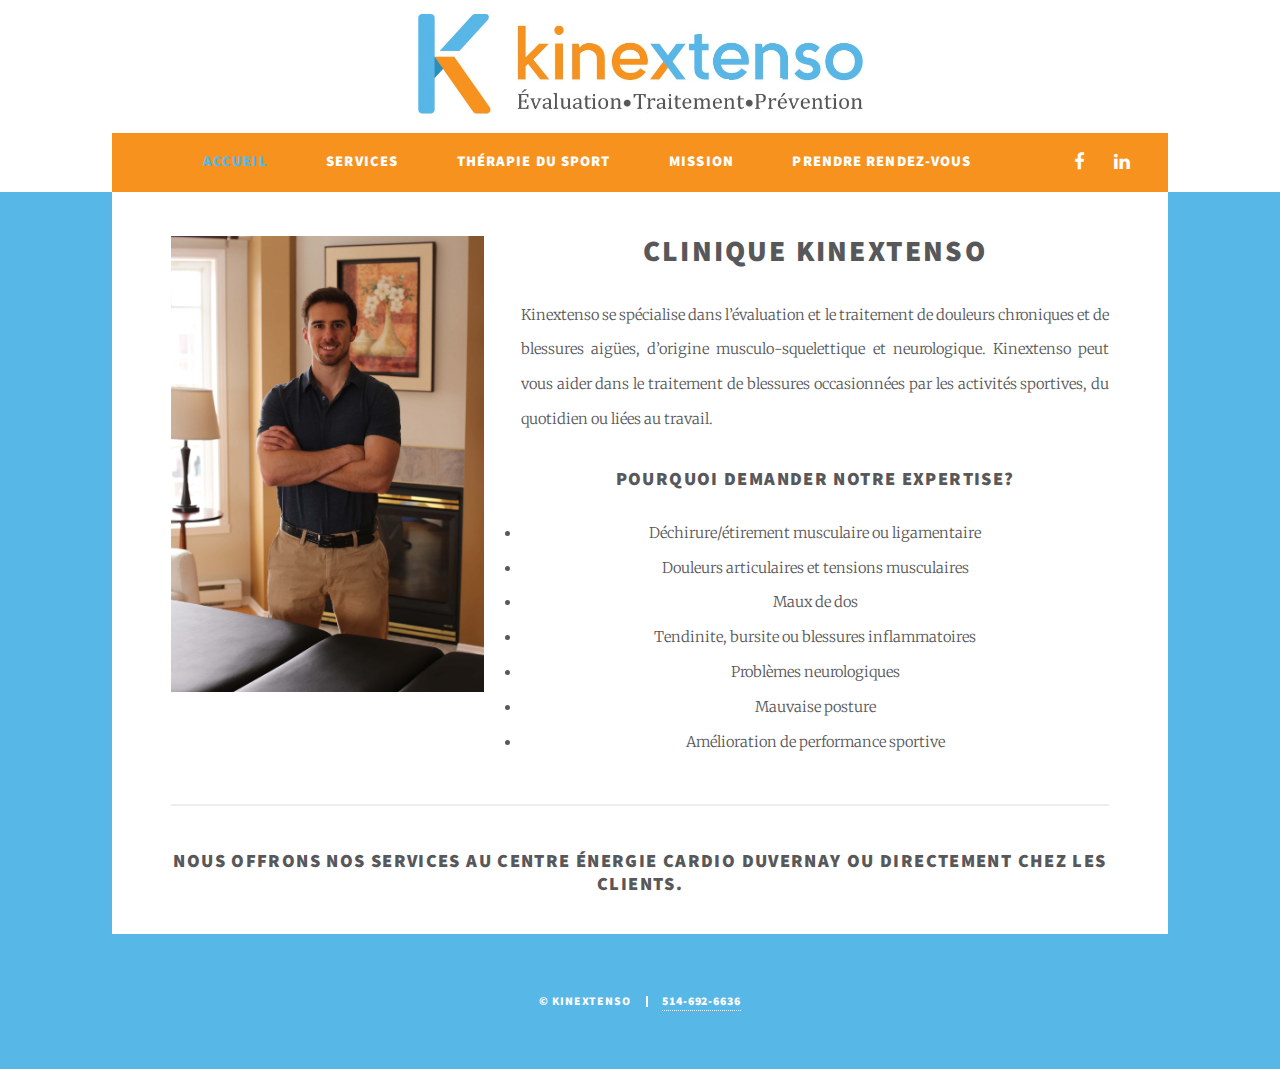
<file: index.html>
<!DOCTYPE HTML>
<!--
	Massively by HTML5 UP
	html5up.net | @ajlkn
	Free for personal and commercial use under the CCA 3.0 license (html5up.net/license)
-->
<html>
<head>
	<meta name="google-site-verification" content="9fUwPxLNVAiiLEcIX6f0hld2MCNsup4IKFtaEXRoucM" />
	<meta name="google-site-verification" content="vpEYuVEMyfsP5k7pCDHW2lTP3CZzvGj1-ECjt0M2EBo" />
	<meta name="msvalidate.01" content="3589E4DDC9009BC744293906E2383606" />
	<meta name="viewport" content="width=device-width, initial-scale=1.0">
	<!-- Start of HubSpot Embed Code -->
	<script type="text/javascript" id="hs-script-loader" async defer src="//js.hs-scripts.com/4097864.js"></script>
	<!-- End of HubSpot Embed Code -->
	<!-- Global site tag (gtag.js) - Google Analytics -->
	<script async src="https://www.googletagmanager.com/gtag/js?id=UA-111253947-2"></script>
	<script>
		window.dataLayer = window.dataLayer || [];
		function gtag(){dataLayer.push(arguments);}
		gtag('js', new Date());
		gtag('config', 'UA-111253947-2');
	</script>

	<title>Clinique Kinextenso</title>
	<meta name="title" content="Clinique Kinextenso">
	<meta name="description" content="Kinextenso se spécialise dans l’évaluation et le traitement de douleurs chroniques et de blessures aigües, d’origine musculo-squelettique et neurologique." />
	<meta name="keywords" content="traitement, réadaptation, prévention, domicile, thérapeute, sport, douleur">
	<meta name="robots" content="index, follow">
	<meta name="revisit-after" content="2 days">
	<meta name="language" content"French">
	<meta charset="utf-8" />
	<meta name="viewport" content="width=device-width" />
	<link rel="stylesheet" href="assets/css/main.css" />
	<link rel="icon" href="Favicon.png" type="image/x-icon"/>
	<!-- Facebook Open Graph Data -->
	<meta property="og:type" content="business.business">
	<meta property="og:title" content="Kinextenso">
	<meta property="og:image" content="http://kinextenso.github.io.loc/images/Logo2(low).jpg">
	<!-- End -->
	<noscript><link rel="stylesheet" href="assets/css/noscript.css" /></noscript>
</head>

<body class="is-loading">

	<div id="topHeader">

	</div>
	
	<div id="sticky">
		<header id="header">
			<a href="//kinextenso.com"><img id="logo" src="images/Logo2(low).jpg" alt="logo" height="100" width="445" /></a>
			<img id="logo-mobile" src="images/Logo2(low).jpg" alt="logo" height="75" width="333" />

		</header>
		<!-- Nav -->
		<nav id="nav">
			<ul class="links">
				<li class="active"><a href="index.html">Accueil</a></li>
				<li><a href="Services.html">Services</a></li>
				<li><a href="Thérapiedusport.html">Thérapie du sport</a></li>
				<li><a href="Mission.html">Mission</a></li>
				<li><a href="Contact.html">Prendre rendez-vous</a></li>
			</ul>
			<ul class="icons">
				<li><a href="https://www.facebook.com/kinextenso/" class="icon fa-facebook"><span class="label">Facebook</span></a></li>
				<li><a href="https://www.linkedin.com/company/11428456/" class="icon fa-linkedin"><span class="label">linkedin</span></a></li>
			</ul>
		</nav>
	</div>			
	<!-- Main -->
	<div id="main">
		<section class="post">
			<div class="row">
				<div id="accueil" class="">
					<div style="float: left;">
						<img src="images/Photo2(low).jpg" alt="photo" width="313" height="456">
					</div>
					<div style="margin-left: 350px;">
						<h1><center>Clinique Kinextenso</center></h1>
						<p>Kinextenso se spécialise dans l’évaluation et le traitement de douleurs chroniques et de blessures aigües, d’origine musculo-squelettique et neurologique. Kinextenso peut vous aider dans le traitement de blessures occasionnées par les activités sportives, du quotidien ou liées au travail.</p>
					</div>
						<div style="margin-left: 350px;"><center>
							<h3>Pourquoi demander notre expertise? </h3>
							<li>Déchirure/étirement musculaire ou ligamentaire</li>
							<li>Douleurs articulaires et tensions musculaires</li>
							<li>Maux de dos</li>
							<li>Tendinite, bursite ou blessures inflammatoires</li>
							<li>Problèmes neurologiques</li>
							<li>Mauvaise posture</li>
							<li>Amélioration de performance sportive</li>
						</center></div>
						<hr>
					<div class="services"><center><h2>Nous offrons nos services au centre Énergie Cardio Duvernay ou directement chez les clients.</h2></center></div>
				</div>
			
				<div id="accueil-mobile" class="12u 12u$(small)">
					<div><center>
						<h1>Clinique Kinextenso</h1>
						<p>Kinextenso se spécialise dans l’évaluation et le traitement de douleurs chroniques et de blessures aigües, d’origine musculo-squelettique et neurologique. Kinextenso peut vous aider dans le traitement de blessures occasionnées par les activités sportives, les activités du quotidien ou en milieu de travail.</p>
						<h3>Pourquoi demander notre expertise? </h3>
						<li>Déchirure/étirement musculaire ou ligamentaire</li>
						<li>Douleurs articulaires et tensions musculaires</li>
						<li>Maux de dos</li>
						<li>Tendinite, bursite ou blessures inflammatoires</li>
						<li>Problèmes neurologiques</li>
						<li>Mauvaise posture</li>
						<li>Amélioration de performance sportive</li>
						<h3>Nous offrons nos services au centre Énergie Cardio Duvernay ou directement chez les clients.</h3>
						</center>
					</div>
					<div>
						<img src="images/Photo2(low).jpg" alt="photo" width="313" height="456">
					</div>
				</div>
			</div>
		</section>
	</div>
	<!-- Copyright -->
	<div id="copyright">
		<ul><li>&copy; Kinextenso</li><li><a href="tel:514-692-6636" class="tel">514-692-6636</a></li></ul>
	</div>
	<!-- Scripts -->
	<script src="assets/js/jquery.min.js"></script>
	<script src="assets/js/jquery.scrollex.min.js"></script>
	<script src="assets/js/jquery.scrolly.min.js"></script>
	<script src="assets/js/skel.min.js"></script>
	<script src="assets/js/util.js"></script>
	<script src="assets/js/main.js"></script>
	

</body>
</html>
</file>
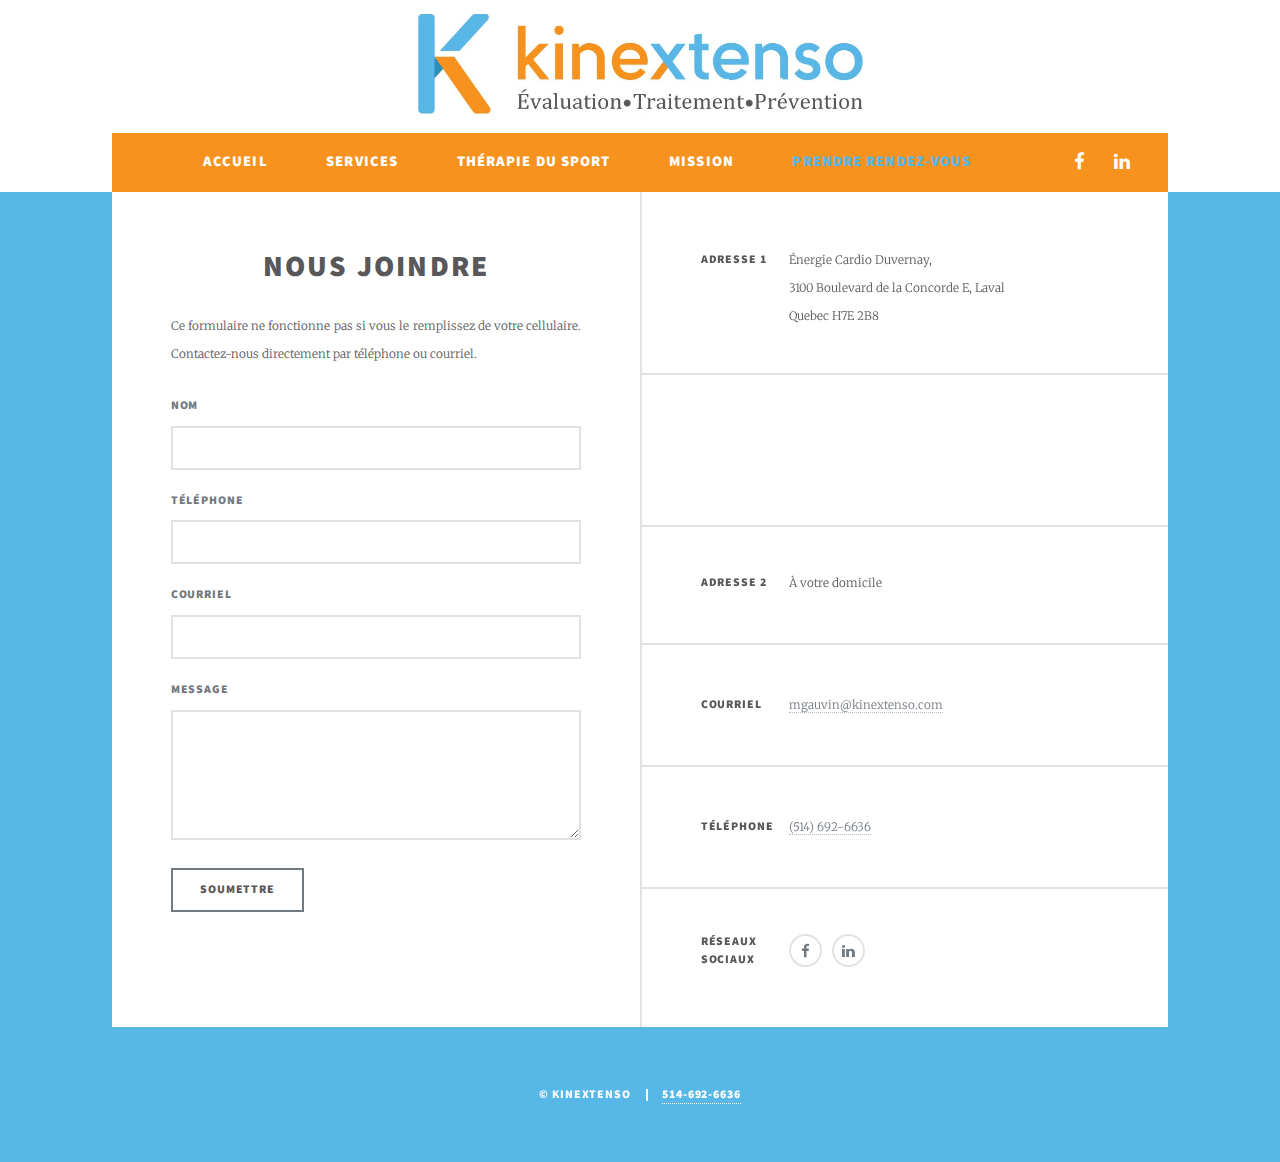
<file: Contact.html>
<!DOCTYPE HTML>
<!--
	Massively by HTML5 UP
	html5up.net | @ajlkn
	Free for personal and commercial use under the CCA 3.0 license (html5up.net/license)
-->
<html>
<head>
	<!-- Global site tag (gtag.js) - Google Analytics -->
	<script async src="https://www.googletagmanager.com/gtag/js?id=UA-111253947-2"></script>
	<script>
		window.dataLayer = window.dataLayer || [];
		function gtag(){dataLayer.push(arguments);}
		gtag('js', new Date());
		gtag('config', 'UA-111253947-2');
	</script>
	<title>Prendre rendez-vous</title>
	<meta name="title" content="Prendre rendez-vous">
	<meta name="description" content="Adresse: À votre domicile. Téléphone: 514-692-6636. Courriel: mgauvin@kinextenso.com" />
	<meta name="keywords" content="rendez-vous, traitement, réadaptation, prévention, domicile, thérapeute, sport, douleur">
	<meta name="robots" content="index, follow">
	<meta name="revisit-after" content="2 days">
	<meta name="language" content"French">
	<meta charset="utf-8" />
	<meta name="viewport" content="width=device-width, initial-scale=1, user-scalable=no" />
	<link rel="stylesheet" href="assets/css/main.css" />
	<link rel="icon" href="Favicon.png" type="image/x-icon"/>
	
	<!-- Facebook Open Graph Data -->
	<meta property="og:type" content="business.business">
	<meta property="og:title" content="Kinextenso">
	<meta property="og:image" content="http://kinextenso.github.io.loc/images/Logo2(low).jpg">
	<!-- End -->

	
	<noscript><link rel="stylesheet" href="assets/css/noscript.css" /></noscript>
</head>
<!-- Global site tag (gtag.js) - Google Analytics -->
<script async src="https://www.googletagmanager.com/gtag/js?id=UA-111253947-2"></script>
<script>
	window.dataLayer = window.dataLayer || [];
	function gtag(){dataLayer.push(arguments);}
	gtag('js', new Date());
	gtag('config', 'UA-111253947-2');
</script>
<body class="is-loading">

	<div id="topHeader">

	</div>
	
	<div id="sticky">
		<header id="header">
			<a href="https://google.com">
				<img id="logo" src="images/Logo2(low).jpg" alt="logo" height="100" width="445" />
			</a>
			<img id="logo-mobile" src="images/Logo2(low).jpg" alt="logo" height="75" width="333" />

		</header>
		<!-- Nav -->
		<nav id="nav">
			<ul class="links">
				<li><a href="index.html">Accueil</a></li>
				<li><a href="Services.html">Services</a></li>
				<li><a href="Thérapiedusport.html">Thérapie du sport</a></li>
				<li><a href="Mission.html">Mission</a></li>
				<li class="active"><a href="Contact.html">Prendre rendez-vous</a></li>
			</ul>
			<ul class="icons">
				<li><a href="https://www.facebook.com/kinextenso/" class="icon fa-facebook"><span class="label">Facebook</span></a></li>
				<li><a href="https://www.linkedin.com/company/11428456/" class="icon fa-linkedin"><span class="label">linkedin</span></a></li>
			</ul>
		</nav>
	</div>

	<!-- Wrapper -->
	<div id="wrapper">
		

		<!-- Main -->
		<footer id="footer">
			<section>
				<h1><center>Nous joindre</center></h1>	
				<p>Ce formulaire ne fonctionne pas si vous le remplissez de votre cellulaire. Contactez-nous directement par téléphone ou courriel. </p>
				<form enctype="text/plain" method="post" action="mailto:mgauvin@kinextenso.com?subject=Prendre rendez-vous">
					<div class="field">
						<label for="Nom">Nom</label>
						<input type="text" name="Nom" id="name" />
					</div>
					<div class="field">
						<label for="Téléphone">Téléphone</label>
						<input type="text" name="Telephone" id="Téléphone" />
					</div>
					<div class="field">
						<label for="Courriel">Courriel</label>
						<input type="text" name="Courriel" id="email" />
					</div>
					<div class="field">
						<label for="Message">Message</label>
						<textarea name="message" id="Message" rows="3"></textarea>
					</div>
					<ul class="actions">
						<li><input type="submit" value="Soumettre" /></li>
					</ul>
				</form>
			</section>
			<section class="split contact">
				<section class="alt">
					<h3>Adresse 1</h3>
					<p>Énergie Cardio Duvernay, <br>
						 3100 Boulevard de la Concorde E, Laval <br>
						 Quebec H7E 2B8 <br>
						<!-- <a href="https://goo.gl/maps/ho9n5HsTRYM2" target="_blank">
							Voir sur une carte
						</a> -->
					</p>
					
					</section>
					<section class="contact-map">
							<iframe src="https://www.google.com/maps/embed?pb=!1m18!1m12!1m3!1d2791.942000419592!2d-73.66792668461966!3d45.59171067910268!2m3!1f0!2f0!3f0!3m2!1i1024!2i768!4f13.1!3m3!1m2!1s0x4cc921d955c50d65%3A0xeed576d823635710!2s%C3%89nergie+Cardio!5e0!3m2!1sfr!2sca!4v1527550804384" style="z-index: -1; position: relative; width: 100%; height: 100%; top: 0px; left: 0px; border: medium none;" frameborder="0" allowfullscreen></iframe>
					</section>
				<section class="alt">
					<h3>Adresse 2</h3>
					<p>À votre domicile</p>
					</section>
				<section>
						<h3>Courriel</h3>
						<p><a href="mailto:mgauvin@kinextenso.com?subject=Prendre rendez-vous">mgauvin@kinextenso.com</a></p>
					</section>
				<section>
						<h3>Téléphone</h3>
						<p><a href="tel:514-692-6636" class="tel">(514) 692-6636</a></p>
						</section>
				<section>
						<h3>Réseaux sociaux</h3>
						<ul class="icons alt">
							<li><a href="https://www.facebook.com/kinextenso/" class="icon alt fa-facebook"><span class="label">Facebook</span></a></li>
							<li><a href="https://www.linkedin.com/company/11428456/" class="icon fa-linkedin"><span class="label">linkedin</span></a></li>
							<li><a href="https://www.messenger.com/t/2034471680116127" class="icon fa-facebook-messenger"><span class="label">linkedin</span></a></li>
							
						</ul>
					</section>
				</section>
			</footer>
			
			<!-- Copyright -->
			<div id="copyright">
				<ul><li>&copy; Kinextenso</li><li><a href="tel:514-692-6636" class="tel">514-692-6636</a></li></ul>
			</div>
			<!-- Scripts -->
			<script src="assets/js/jquery.min.js"></script>
			<script src="assets/js/jquery.scrollex.min.js"></script>
			<script src="assets/js/jquery.scrolly.min.js"></script>
			<script src="assets/js/skel.min.js"></script>
			<script src="assets/js/util.js"></script>
			<script src="assets/js/main.js"></script>

		
			
		</body>
		</html>
</file>
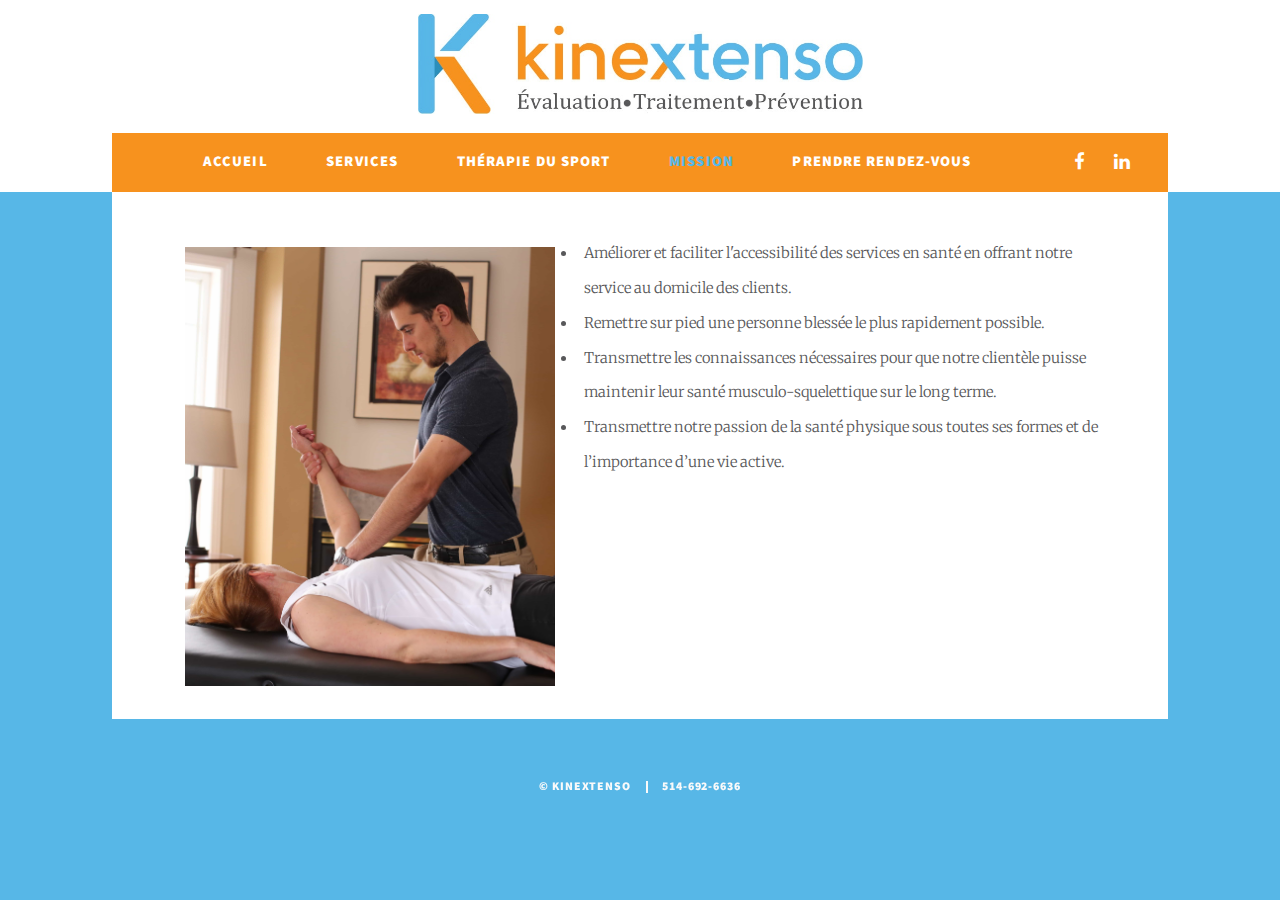
<file: Mission.html>
<!DOCTYPE HTML>
<!--
	Massively by HTML5 UP
	html5up.net | @ajlkn
	Free for personal and commercial use under the CCA 3.0 license (html5up.net/license)
-->
<html>
	<head>
		<!-- Global site tag (gtag.js) - Google Analytics -->
		<script async src="https://www.googletagmanager.com/gtag/js?id=UA-111253947-2"></script>
		<script>
  		window.dataLayer = window.dataLayer || [];
  		function gtag(){dataLayer.push(arguments);}
  		gtag('js', new Date());
 		gtag('config', 'UA-111253947-2');
		</script>
		<title>Mission</title>
		<meta name="title" content="Mission">
		<meta name="description" content="Améliorer et faciliter l'accessibilité des services en santé en offrant notre service au domicile des clients. Remettre sur pied une personne blessée le plus rapidement possible. Transmettre les connaissances nécessaires pour que notre clientèle puisse maintenir leur santé musculo-squelettique sur le long terme. Transmettre notre passion de la santé physique sous toutes ses formes et de l’importance d’une vie active." />
		<meta name="keywords" content="traitement, réadaptation, prévention, domicile, thérapeute, sport, douleur">
		<meta name="robots" content="index, follow">
		<meta name="revisit-after" content="2 days">
		<meta name="language" content"French">
		<meta charset="utf-8" />
		<meta name="viewport" content="width=device-width, initial-scale=1, user-scalable=no" />
		<link rel="stylesheet" href="assets/css/main.css" />
		<link rel="icon" href="Favicon.png" type="image/x-icon"/>
	
		<!-- Facebook Open Graph Data -->
		<meta property="og:type" content="business.business">
		<meta property="og:title" content="Kinextenso">
		<meta property="og:image" content="http://kinextenso.github.io.loc/images/Logo2(low).jpg">
		<!-- End -->
	
		
		<noscript><link rel="stylesheet" href="assets/css/noscript.css" /></noscript>
	</head>
	<!-- Global site tag (gtag.js) - Google Analytics -->
	<script async src="https://www.googletagmanager.com/gtag/js?id=UA-111253947-2"></script>
	<script>
	  window.dataLayer = window.dataLayer || [];
	  function gtag(){dataLayer.push(arguments);}
	  gtag('js', new Date());
	 gtag('config', 'UA-111253947-2');
	</script>
	<body class="is-loading">

	<div id="topHeader">
	</div>

	<div id="sticky">
		<header id="header">
			<a href="//kinextenso.com"><img id="logo" src="images/Logo2(low).jpg" alt="logo" height="100" width="445" /></a>
			<img id="logo-mobile" src="images/Logo2(low).jpg" alt="logo" height="75" width="333" />
		</header>
		<!-- Nav -->
		<nav id="nav">
			<ul class="links">
				<li><a href="index.html">Accueil</a></li>
				<li><a href="Services.html">Services</a></li>
				<li><a href="Thérapiedusport.html">Thérapie du sport</a></li>
				<li class="active"><a href="Mission.html">Mission</a></li>
				<li><a href="Contact.html">Prendre rendez-vous</a></li>
			</ul>
			<ul class="icons">
				<li><a href="https://www.facebook.com/kinextenso/" class="icon fa-facebook"><span class="label">Facebook</span></a></li>
				<li><a href="https://www.linkedin.com/company/11428456/" class="icon fa-linkedin"><span class="label">linkedin</span></a></li>
			</ul>
		</nav>
	</div>
		<!-- Wrapper -->
			<div id="wrapper">
				<!-- Main -->
					<div id="main">
						<!-- Post -->
							<section class="post">
								<div class="row">
									<div class="12u 12u$(small)">
										<ul><span class="image left"><img src="images/Photo3(low).jpg" alt="photo"></span>
											<li>Améliorer et faciliter l'accessibilité des services en santé en offrant notre service au domicile des clients.</li>
											<li>Remettre sur pied une personne blessée le plus rapidement possible.</li>
											<li>Transmettre les connaissances nécessaires pour que notre clientèle puisse maintenir leur santé musculo-squelettique sur le long terme.</li>
											<li>Transmettre notre passion de la santé physique sous toutes ses formes et de l’importance d’une vie active.</li>
										</ul>
									</div>
								</div>
							</section>
					</div>
				<!-- Copyright -->
				<div id="copyright">
					<ul><li>&copy; Kinextenso</li><li>514-692-6636</li></ul>
				</div>
			</div>
		<!-- Scripts -->
	 		<script src="assets/js/jquery.min.js"></script>
			<script src="assets/js/jquery.scrollex.min.js"></script>
			<script src="assets/js/jquery.scrolly.min.js"></script>
			<script src="assets/js/skel.min.js"></script>
			<script src="assets/js/util.js"></script>
			<script src="assets/js/main.js"></script>
	</body>
</html>
</file>
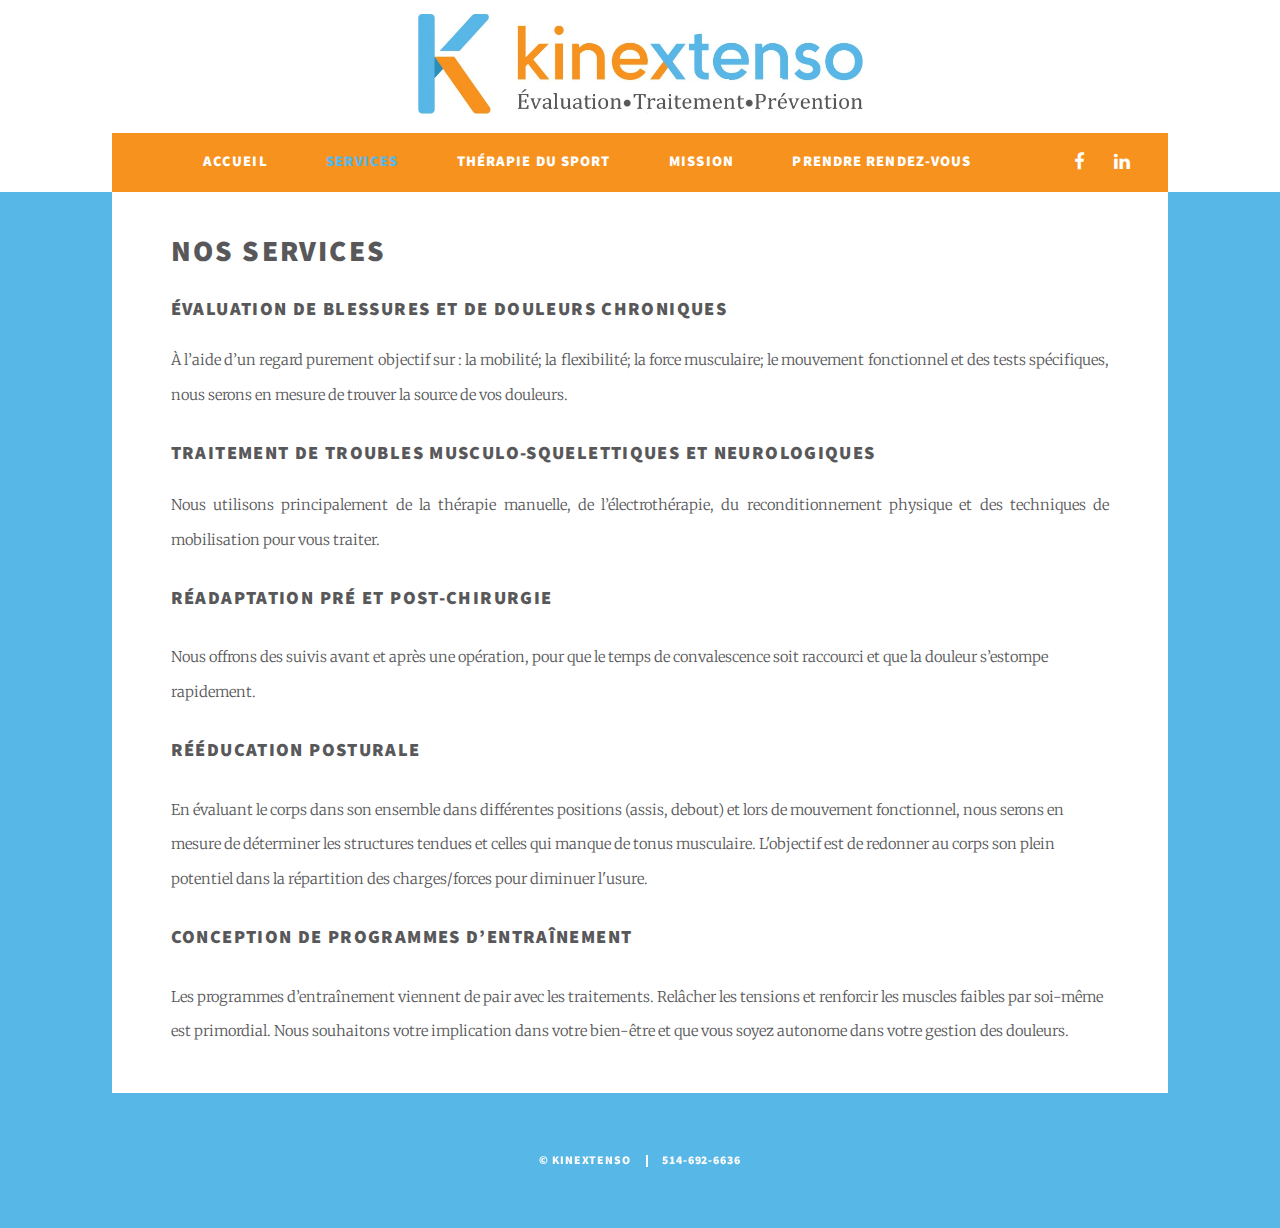
<file: Services.html>
<!DOCTYPE HTML>
<!--
	Massively by HTML5 UP
	html5up.net | @ajlkn
	Free for personal and commercial use under the CCA 3.0 license (html5up.net/license)
-->
<html>
<head>
	<!-- Global site tag (gtag.js) - Google Analytics -->
	<script async src="https://www.googletagmanager.com/gtag/js?id=UA-111253947-2"></script>
	<script>
	  window.dataLayer = window.dataLayer || [];
	  function gtag(){dataLayer.push(arguments);}
	  gtag('js', new Date());
	 gtag('config', 'UA-111253947-2');
	</script>
		<title>Nos services</title>
		<meta name="title" content="Nos services">
		<meta name="description" content="Évaluation de blessures et de douleurs chroniques, traitement de troubles musculo-squelettiques et neurologiques, réadaptation pré et post-chirurgie et autres." />
		<meta name="keywords" content="services, traitement, réadaptation, prévention, domicile, thérapeute, sport, douleur">
		<meta name="robots" content="index, follow">
		<meta name="revisit-after" content="2 days">
		<meta name="language" content"French">
		<meta charset="utf-8" />
		<meta name="viewport" content="width=device-width, initial-scale=1, user-scalable=no" />
		<link rel="stylesheet" href="assets/css/main.css" />
		<link rel="icon" href="Favicon.png" type="image/x-icon"/>
	
		<!-- Facebook Open Graph Data -->
		<meta property="og:type" content="business.business">
		<meta property="og:title" content="Kinextenso">
		<meta property="og:image" content="http://kinextenso.github.io.loc/images/Logo2(low).jpg">
		<!-- End -->
	
		
		<noscript><link rel="stylesheet" href="assets/css/noscript.css" /></noscript>
	</head>
	<!-- Global site tag (gtag.js) - Google Analytics -->
	<script async src="https://www.googletagmanager.com/gtag/js?id=UA-111253947-2"></script>
	<script>
	  window.dataLayer = window.dataLayer || [];
	  function gtag(){dataLayer.push(arguments);}
	  gtag('js', new Date());
	 gtag('config', 'UA-111253947-2');
	</script>
	<body class="is-loading">

	<div id="topHeader">

	</div>
	
	<div id="sticky">
		<header id="header">
			<a href="//kinextenso.com"><img id="logo" src="images/Logo2(low).jpg" alt="logo" height="100" width="445" /></a>
			<img id="logo-mobile" src="images/Logo2(low).jpg" alt="logo" height="75" width="333" />
		</header>
		<!-- Nav -->
		<nav id="nav">
			<ul class="links">
				<li><a href="index.html">Accueil</a></li>
				<li class="active"><a href="Services.html">Services</a></li>
				<li><a href="Thérapiedusport.html">Thérapie du sport</a></li>
				<li><a href="Mission.html">Mission</a></li>
				<li><a href="Contact.html">Prendre rendez-vous</a></li>
			</ul>
			<ul class="icons">
				<li><a href="https://www.facebook.com/kinextenso/" class="icon fa-facebook"><span class="label">Facebook</span></a></li>
				<li><a href="https://www.linkedin.com/company/11428456/" class="icon fa-linkedin"><span class="label">linkedin</span></a></li>
			</ul>
		</nav>
	</div>
	
		<!-- Wrapper -->
			<div id="wrapper">
				<!-- Main -->
					<div id="main">
						<!-- Post -->
							<section class="post services">
								<h1>Nos services</h1>	
									<h2>Évaluation de blessures et de douleurs chroniques</h2>
									<p>À l’aide d’un regard purement objectif sur : la mobilité; la flexibilité; la force musculaire; le mouvement fonctionnel et des tests spécifiques, nous serons en mesure de trouver la source de vos douleurs.</p>
									<h2>Traitement de troubles musculo-squelettiques et neurologiques</h2>
									<p>Nous utilisons principalement de la thérapie manuelle, de l’électrothérapie, du reconditionnement physique et des techniques de mobilisation pour vous traiter.</p> 
									<h2>Réadaptation pré et post-chirurgie</h2>
									<p></p>Nous offrons des suivis avant et après une opération, pour que le temps de convalescence soit raccourci et que la douleur s’estompe rapidement.</p> 
									<h2>Rééducation posturale</h2>
									</p>En évaluant le corps dans son ensemble dans différentes positions (assis, debout) et lors de mouvement fonctionnel, nous serons en mesure de déterminer les structures tendues et celles qui manque de tonus musculaire. L'objectif est de redonner au corps son plein potentiel dans la répartition des charges/forces pour diminuer l'usure.</p> 
									<h2>Conception de programmes d’entraînement</h2>
									</p>Les programmes d’entraînement viennent de pair avec les traitements. Relâcher les tensions et renforcir les muscles faibles par soi-même est primordial. Nous souhaitons votre implication dans votre bien-être et que vous soyez autonome dans votre gestion des douleurs.</p> 	
							</section>
			  		</div>
		<!-- Copyright -->
			<div id="copyright">
				<ul><li>&copy; Kinextenso</li><li>514-692-6636</li></ul>
			</div>
		<!-- Scripts -->
	 		<script src="assets/js/jquery.min.js"></script>
			<script src="assets/js/jquery.scrollex.min.js"></script>
			<script src="assets/js/jquery.scrolly.min.js"></script>
			<script src="assets/js/skel.min.js"></script>
			<script src="assets/js/util.js"></script>
			<script src="assets/js/main.js"></script>
	</body>
</html>
</file>
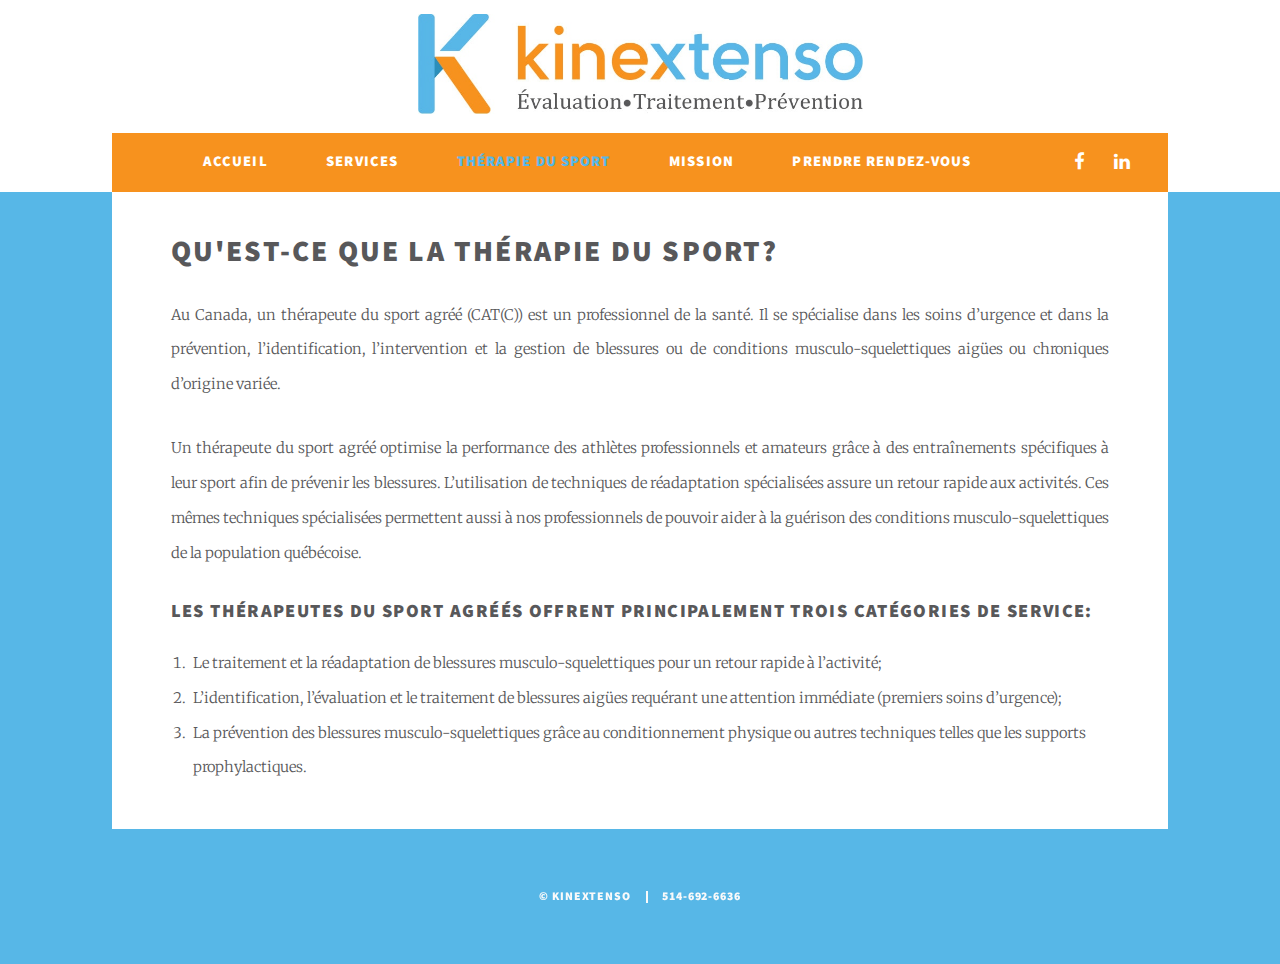
<file: Thérapiedusport.html>
<!DOCTYPE HTML>
<!--
	Massively by HTML5 UP
	html5up.net | @ajlkn
	Free for personal and commercial use under the CCA 3.0 license (html5up.net/license)
-->
<html>
	<head>
		<!-- Global site tag (gtag.js) - Google Analytics -->
		<script async src="https://www.googletagmanager.com/gtag/js?id=UA-111253947-2"></script>
		<script>
  		window.dataLayer = window.dataLayer || [];
  		function gtag(){dataLayer.push(arguments);}
  		gtag('js', new Date());
 		gtag('config', 'UA-111253947-2');
		</script>
		<title>Qu'est-ce que la thérapie du sport?</title>
		<meta name="title" content="Qu'est-ce que la thérapie du sport?">
		<meta name="description" content="Un thérapeute du sport agréé (CAT(C)) se spécialise dans les soins d’urgence, la prévention, l’identification, l’intervention et la gestion de blessures ou de conditions musculo-squelettiques aigües ou chroniques d’origine variée." />
		<meta name="keywords" content="traitement, réadaptation, prévention, domicile, thérapeute, sport, douleur">
		<meta name="robots" content="index, follow">
		<meta name="revisit-after" content="2 days">
		<meta name="language" content"French">
		<meta charset="utf-8" />
		<meta name="viewport" content="width=device-width, initial-scale=1, user-scalable=no" />
		<link rel="stylesheet" href="assets/css/main.css" />
		<link rel="icon" href="Favicon.png" type="image/x-icon"/>
	
		<!-- Facebook Open Graph Data -->
		<meta property="og:type" content="business.business">
		<meta property="og:title" content="Kinextenso">
		<meta property="og:image" content="http://kinextenso.github.io.loc/images/Logo2(low).jpg">
		<!-- End -->
	
		
		<noscript><link rel="stylesheet" href="assets/css/noscript.css" /></noscript>
	</head>
	<!-- Global site tag (gtag.js) - Google Analytics -->
	<script async src="https://www.googletagmanager.com/gtag/js?id=UA-111253947-2"></script>
	<script>
	  window.dataLayer = window.dataLayer || [];
	  function gtag(){dataLayer.push(arguments);}
	  gtag('js', new Date());
	 gtag('config', 'UA-111253947-2');
	</script>
	<body class="is-loading">

	<div id="topHeader">

	</div>
	
	<div id="sticky">
		<header id="header">
			<a href="//kinextenso.com"><img id="logo" src="images/Logo2(low).jpg" alt="logo" height="100" width="445" /></a>
			<img id="logo-mobile" src="images/Logo2(low).jpg" alt="logo" height="75" width="333" />

		</header>
		<!-- Nav -->
		<nav id="nav">
			<ul class="links">
				<li><a href="index.html">Accueil</a></li>
				<li><a href="Services.html">Services</a></li>
				<li class="active"><a href="Thérapiedusport.html">Thérapie du sport</a></li>
				<li><a href="Mission.html">Mission</a></li>
				<li><a href="Contact.html">Prendre rendez-vous</a></li>
			</ul>
			<ul class="icons">
				<li><a href="https://www.facebook.com/kinextenso/" class="icon fa-facebook"><span class="label">Facebook</span></a></li>
				<li><a href="https://www.linkedin.com/company/11428456/" class="icon fa-linkedin"><span class="label">linkedin</span></a></li>
			</ul>
		</nav>
	</div>

		<!-- Wrapper -->
			<div id="wrapper">

				<!-- Main -->
					<div id="main">

						<!-- Post -->
							<section class="post services">
								<h1>Qu'est-ce que la thérapie du sport?</h1>
								<p>Au Canada, un thérapeute du sport agréé (CAT(C)) est un professionnel de la santé. Il se spécialise dans les soins d’urgence et dans la prévention, l’identification, l’intervention et la gestion de blessures ou de conditions musculo-squelettiques aigües ou chroniques d’origine variée. </p>
								<p>Un thérapeute du sport agréé optimise la performance des athlètes professionnels et amateurs grâce à des entraînements spécifiques à leur sport afin de prévenir les blessures. L’utilisation de techniques de réadaptation spécialisées assure un retour rapide aux activités. Ces mêmes techniques spécialisées permettent aussi à nos professionnels de pouvoir aider à la guérison des conditions musculo-squelettiques de la population québécoise.</p>
								<h2>Les thérapeutes du sport agréés offrent principalement trois catégories de service:</h2>
									<ol>
									<li>Le traitement et la réadaptation de blessures musculo-squelettiques pour un retour rapide à l’activité;</li>
							        <li>L’identification, l’évaluation et le traitement de blessures aigües requérant une attention immédiate (premiers soins d’urgence);</li>
									<li>La prévention des blessures musculo-squelettiques grâce au conditionnement physique ou autres techniques telles que les supports prophylactiques.</li>
									</ol>	
							</section>
					</div>
						
					</section>
			
		<!-- Copyright -->
			<div id="copyright">
				<ul><li>&copy; Kinextenso</li><li>514-692-6636</li></ul>
			</div>
		<!-- Scripts -->
	 		<script src="assets/js/jquery.min.js"></script>
			<script src="assets/js/jquery.scrollex.min.js"></script>
			<script src="assets/js/jquery.scrolly.min.js"></script>
			<script src="assets/js/skel.min.js"></script>
			<script src="assets/js/util.js"></script>
			<script src="assets/js/main.js"></script>
	</body>
</html>
</file>
<file: assets/css/main.css>
@import url(font-awesome.min.css);
/* @import url("https://use.fontawesome.com/releases/v5.0.13/css/all.css"); */

@import url("https://fonts.googleapis.com/css?family=Merriweather:300,700,300italic,700italic|Source+Sans+Pro:900");

/*
	Massively by HTML5 UP
	html5up.net | @ajlkn
	Free for personal and commercial use under the CCA 3.0 license (html5up.net/license)
*/

/* Reset */

	html, body, div, span, applet, object, iframe, h1, h2, h3, h4, h5, h6, p, blockquote, pre, a, abbr, acronym, address, big, cite, code, del, dfn, em, img, ins, kbd, q, s, samp, small, strike, strong, sub, sup, tt, var, b, u, i, center, dl, dt, dd, ol, ul, li, fieldset, form, label, legend, table, caption, tbody, tfoot, thead, tr, th, td, article, aside, canvas, details, embed, figure, figcaption, footer, header, hgroup, menu, nav, output, ruby, section, summary, time, mark, audio, video {
		margin: 0;
		padding: 0;
		border: 0;
		font-size: 100%;
		font: inherit;
		vertical-align: baseline;
	}

	article, aside, details, figcaption, figure, footer, header, hgroup, menu, nav, section {
		display: block;
	}

	body {
		line-height: 1;
	}

	ol, ul {
		list-style: none;
	}

	blockquote, q {
		quotes: none;
	}

	blockquote:before, blockquote:after, q:before, q:after {
		content: '';
		content: none;
	}

	table {
		border-collapse: collapse;
		border-spacing: 0;
	}

	body {
		-webkit-text-size-adjust: none;
	}

/* Box Model */

	*, *:before, *:after {
		-moz-box-sizing: border-box;
		-webkit-box-sizing: border-box;
		box-sizing: border-box;
	}

@media screen and (min-width: 740px) {
	#accueil, #logo {
		display: block;
	}

	#accueil-mobile, #logo-mobile {
		display: none;
	}
}

@media screen and (max-width: 739px) {
	#accueil, #logo {
		display: none;
	}

	#accueil-mobile, #logo-mobile  {
		display: block;
	}
}

/* Grid */

	.row {
		border-bottom: solid 1px transparent;
		-moz-box-sizing: border-box;
		-webkit-box-sizing: border-box;
		box-sizing: border-box;
	}

	.row > * {
		float: left;
		-moz-box-sizing: border-box;
		-webkit-box-sizing: border-box;
		box-sizing: border-box;
	}

	.row:after, .row:before {
		content: '';
		display: block;
		clear: both;
		height: 0;
	}

	.row.uniform > * > :first-child {
		margin-top: 0;
	}

	.row.uniform > * > :last-child {
		margin-bottom: 0;
	}

	.row.\30 \25 > * {
		padding: 0 0 0 0rem;
	}

	.row.\30 \25 {
		margin: 0 0 -1px 0rem;
	}

	.row.uniform.\30 \25 > * {
		padding: 0rem 0 0 0rem;
	}

	.row.uniform.\30 \25 {
		margin: 0rem 0 -1px 0rem;
	}

	.row > * {
		padding: 0 0 0 1.5rem;
	}

	.row {
		margin: 0 0 -1px -1.5rem;
	}

	.row.uniform > * {
		padding: 1.5rem 0 0 1.5rem;
	}

	.row.uniform {
		margin: -1.5rem 0 -1px -1.5rem;
	}

	.row.\32 00\25 > * {
		padding: 0 0 0 3rem;
	}

	.row.\32 00\25 {
		margin: 0 0 -1px -3rem;
	}

	.row.uniform.\32 00\25 > * {
		padding: 3rem 0 0 3rem;
	}

	.row.uniform.\32 00\25 {
		margin: -3rem 0 -1px -3rem;
	}

	.row.\31 50\25 > * {
		padding: 0 0 0 2.25rem;
	}

	.row.\31 50\25 {
		margin: 0 0 -1px -2.25rem;
	}

	.row.uniform.\31 50\25 > * {
		padding: 2.25rem 0 0 2.25rem;
	}

	.row.uniform.\31 50\25 {
		margin: -2.25rem 0 -1px -2.25rem;
	}

	.row.\35 0\25 > * {
		padding: 0 0 0 0.75rem;
	}

	.row.\35 0\25 {
		margin: 0 0 -1px -0.75rem;
	}

	.row.uniform.\35 0\25 > * {
		padding: 0.75rem 0 0 0.75rem;
	}

	.row.uniform.\35 0\25 {
		margin: -0.75rem 0 -1px -0.75rem;
	}

	.row.\32 5\25 > * {
		padding: 0 0 0 0.375rem;
	}

	.row.\32 5\25 {
		margin: 0 0 -1px -0.375rem;
	}

	.row.uniform.\32 5\25 > * {
		padding: 0.375rem 0 0 0.375rem;
	}

	.row.uniform.\32 5\25 {
		margin: -0.375rem 0 -1px -0.375rem;
	}

	.\31 2u, .\31 2u\24 {
		width: 100%;
		clear: none;
		margin-left: 0;
	}

	.\31 1u, .\31 1u\24 {
		width: 91.6666666667%;
		clear: none;
		margin-left: 0;
	}

	.\31 0u, .\31 0u\24 {
		width: 83.3333333333%;
		clear: none;
		margin-left: 0;
	}

	.\39 u, .\39 u\24 {
		width: 75%;
		clear: none;
		margin-left: 0;
	}

	.\38 u, .\38 u\24 {
		width: 66.6666666667%;
		clear: none;
		margin-left: 0;
	}

	.\37 u, .\37 u\24 {
		width: 58.3333333333%;
		clear: none;
		margin-left: 0;
	}

	.\36 u, .\36 u\24 {
		width: 50%;
		clear: none;
		margin-left: 0;
	}

	.\35 u, .\35 u\24 {
		width: 41.6666666667%;
		clear: none;
		margin-left: 0;
	}

	.\34 u, .\34 u\24 {
		width: 33.3333333333%;
		clear: none;
		margin-left: 0;
	}

	.\33 u, .\33 u\24 {
		width: 25%;
		clear: none;
		margin-left: 0;
	}

	.\32 u, .\32 u\24 {
		width: 16.6666666667%;
		clear: none;
		margin-left: 0;
	}

	.\31 u, .\31 u\24 {
		width: 8.3333333333%;
		clear: none;
		margin-left: 0;
	}

	.\31 2u\24 + *,
	.\31 1u\24 + *,
	.\31 0u\24 + *,
	.\39 u\24 + *,
	.\38 u\24 + *,
	.\37 u\24 + *,
	.\36 u\24 + *,
	.\35 u\24 + *,
	.\34 u\24 + *,
	.\33 u\24 + *,
	.\32 u\24 + *,
	.\31 u\24 + * {
		clear: left;
	}

	.\-11u {
		margin-left: 91.66667%;
	}

	.\-10u {
		margin-left: 83.33333%;
	}

	.\-9u {
		margin-left: 75%;
	}

	.\-8u {
		margin-left: 66.66667%;
	}

	.\-7u {
		margin-left: 58.33333%;
	}

	.\-6u {
		margin-left: 50%;
	}

	.\-5u {
		margin-left: 41.66667%;
	}

	.\-4u {
		margin-left: 33.33333%;
	}

	.\-3u {
		margin-left: 25%;
	}

	.\-2u {
		margin-left: 16.66667%;
	}

	.\-1u {
		margin-left: 8.33333%;
	}

	@media screen and (max-width: 1680px) {

		.row > * {
			padding: 0 0 0 1.5rem;
		}

		.row {
			margin: 0 0 -1px -1.5rem;
		}

		.row.uniform > * {
			padding: 1.5rem 0 0 1.5rem;
		}

		.row.uniform {
			margin: -1.5rem 0 -1px -1.5rem;
		}

		.row.\32 00\25 > * {
			padding: 0 0 0 3rem;
		}

		.row.\32 00\25 {
			margin: 0 0 -1px -3rem;
		}

		.row.uniform.\32 00\25 > * {
			padding: 3rem 0 0 3rem;
		}

		.row.uniform.\32 00\25 {
			margin: -3rem 0 -1px -3rem;
		}

		.row.\31 50\25 > * {
			padding: 0 0 0 2.25rem;
		}

		.row.\31 50\25 {
			margin: 0 0 -1px -2.25rem;
		}

		.row.uniform.\31 50\25 > * {
			padding: 2.25rem 0 0 2.25rem;
		}

		.row.uniform.\31 50\25 {
			margin: -2.25rem 0 -1px -2.25rem;
		}

		.row.\35 0\25 > * {
			padding: 0 0 0 0.75rem;
		}

		.row.\35 0\25 {
			margin: 0 0 -1px -0.75rem;
		}

		.row.uniform.\35 0\25 > * {
			padding: 0.75rem 0 0 0.75rem;
		}

		.row.uniform.\35 0\25 {
			margin: -0.75rem 0 -1px -0.75rem;
		}

		.row.\32 5\25 > * {
			padding: 0 0 0 0.375rem;
		}

		.row.\32 5\25 {
			margin: 0 0 -1px -0.375rem;
		}

		.row.uniform.\32 5\25 > * {
			padding: 0.375rem 0 0 0.375rem;
		}

		.row.uniform.\32 5\25 {
			margin: -0.375rem 0 -1px -0.375rem;
		}

		.\31 2u\28xlarge\29, .\31 2u\24\28xlarge\29 {
			width: 100%;
			clear: none;
			margin-left: 0;
		}

		.\31 1u\28xlarge\29, .\31 1u\24\28xlarge\29 {
			width: 91.6666666667%;
			clear: none;
			margin-left: 0;
		}

		.\31 0u\28xlarge\29, .\31 0u\24\28xlarge\29 {
			width: 83.3333333333%;
			clear: none;
			margin-left: 0;
		}

		.\39 u\28xlarge\29, .\39 u\24\28xlarge\29 {
			width: 75%;
			clear: none;
			margin-left: 0;
		}

		.\38 u\28xlarge\29, .\38 u\24\28xlarge\29 {
			width: 66.6666666667%;
			clear: none;
			margin-left: 0;
		}

		.\37 u\28xlarge\29, .\37 u\24\28xlarge\29 {
			width: 58.3333333333%;
			clear: none;
			margin-left: 0;
		}

		.\36 u\28xlarge\29, .\36 u\24\28xlarge\29 {
			width: 50%;
			clear: none;
			margin-left: 0;
		}

		.\35 u\28xlarge\29, .\35 u\24\28xlarge\29 {
			width: 41.6666666667%;
			clear: none;
			margin-left: 0;
		}

		.\34 u\28xlarge\29, .\34 u\24\28xlarge\29 {
			width: 33.3333333333%;
			clear: none;
			margin-left: 0;
		}

		.\33 u\28xlarge\29, .\33 u\24\28xlarge\29 {
			width: 25%;
			clear: none;
			margin-left: 0;
		}

		.\32 u\28xlarge\29, .\32 u\24\28xlarge\29 {
			width: 16.6666666667%;
			clear: none;
			margin-left: 0;
		}

		.\31 u\28xlarge\29, .\31 u\24\28xlarge\29 {
			width: 8.3333333333%;
			clear: none;
			margin-left: 0;
		}

		.\31 2u\24\28xlarge\29 + *,
		.\31 1u\24\28xlarge\29 + *,
		.\31 0u\24\28xlarge\29 + *,
		.\39 u\24\28xlarge\29 + *,
		.\38 u\24\28xlarge\29 + *,
		.\37 u\24\28xlarge\29 + *,
		.\36 u\24\28xlarge\29 + *,
		.\35 u\24\28xlarge\29 + *,
		.\34 u\24\28xlarge\29 + *,
		.\33 u\24\28xlarge\29 + *,
		.\32 u\24\28xlarge\29 + *,
		.\31 u\24\28xlarge\29 + * {
			clear: left;
		}

		.\-11u\28xlarge\29 {
			margin-left: 91.66667%;
		}

		.\-10u\28xlarge\29 {
			margin-left: 83.33333%;
		}

		.\-9u\28xlarge\29 {
			margin-left: 75%;
		}

		.\-8u\28xlarge\29 {
			margin-left: 66.66667%;
		}

		.\-7u\28xlarge\29 {
			margin-left: 58.33333%;
		}

		.\-6u\28xlarge\29 {
			margin-left: 50%;
		}

		.\-5u\28xlarge\29 {
			margin-left: 41.66667%;
		}

		.\-4u\28xlarge\29 {
			margin-left: 33.33333%;
		}

		.\-3u\28xlarge\29 {
			margin-left: 25%;
		}

		.\-2u\28xlarge\29 {
			margin-left: 16.66667%;
		}

		.\-1u\28xlarge\29 {
			margin-left: 8.33333%;
		}

	}

	@media screen and (max-width: 1280px) {

		.row > * {
			padding: 0 0 0 1.5rem;
		}

		.row {
			margin: 0 0 -1px -1.5rem;
		}

		.row.uniform > * {
			padding: 1.5rem 0 0 1.5rem;
		}

		.row.uniform {
			margin: -1.5rem 0 -1px -1.5rem;
		}

		.row.\32 00\25 > * {
			padding: 0 0 0 3rem;
		}

		.row.\32 00\25 {
			margin: 0 0 -1px -3rem;
		}

		.row.uniform.\32 00\25 > * {
			padding: 3rem 0 0 3rem;
		}

		.row.uniform.\32 00\25 {
			margin: -3rem 0 -1px -3rem;
		}

		.row.\31 50\25 > * {
			padding: 0 0 0 2.25rem;
		}

		.row.\31 50\25 {
			margin: 0 0 -1px -2.25rem;
		}

		.row.uniform.\31 50\25 > * {
			padding: 2.25rem 0 0 2.25rem;
		}

		.row.uniform.\31 50\25 {
			margin: -2.25rem 0 -1px -2.25rem;
		}

		.row.\35 0\25 > * {
			padding: 0 0 0 0.75rem;
		}

		.row.\35 0\25 {
			margin: 0 0 -1px -0.75rem;
		}

		.row.uniform.\35 0\25 > * {
			padding: 0.75rem 0 0 0.75rem;
		}

		.row.uniform.\35 0\25 {
			margin: -0.75rem 0 -1px -0.75rem;
		}

		.row.\32 5\25 > * {
			padding: 0 0 0 0.375rem;
		}

		.row.\32 5\25 {
			margin: 0 0 -1px -0.375rem;
		}

		.row.uniform.\32 5\25 > * {
			padding: 0.375rem 0 0 0.375rem;
		}

		.row.uniform.\32 5\25 {
			margin: -0.375rem 0 -1px -0.375rem;
		}

		.\31 2u\28large\29, .\31 2u\24\28large\29 {
			width: 100%;
			clear: none;
			margin-left: 0;
		}

		.\31 1u\28large\29, .\31 1u\24\28large\29 {
			width: 91.6666666667%;
			clear: none;
			margin-left: 0;
		}

		.\31 0u\28large\29, .\31 0u\24\28large\29 {
			width: 83.3333333333%;
			clear: none;
			margin-left: 0;
		}

		.\39 u\28large\29, .\39 u\24\28large\29 {
			width: 75%;
			clear: none;
			margin-left: 0;
		}

		.\38 u\28large\29, .\38 u\24\28large\29 {
			width: 66.6666666667%;
			clear: none;
			margin-left: 0;
		}

		.\37 u\28large\29, .\37 u\24\28large\29 {
			width: 58.3333333333%;
			clear: none;
			margin-left: 0;
		}

		.\36 u\28large\29, .\36 u\24\28large\29 {
			width: 50%;
			clear: none;
			margin-left: 0;
		}

		.\35 u\28large\29, .\35 u\24\28large\29 {
			width: 41.6666666667%;
			clear: none;
			margin-left: 0;
		}

		.\34 u\28large\29, .\34 u\24\28large\29 {
			width: 33.3333333333%;
			clear: none;
			margin-left: 0;
		}

		.\33 u\28large\29, .\33 u\24\28large\29 {
			width: 25%;
			clear: none;
			margin-left: 0;
		}

		.\32 u\28large\29, .\32 u\24\28large\29 {
			width: 16.6666666667%;
			clear: none;
			margin-left: 0;
		}

		.\31 u\28large\29, .\31 u\24\28large\29 {
			width: 8.3333333333%;
			clear: none;
			margin-left: 0;
		}

		.\31 2u\24\28large\29 + *,
		.\31 1u\24\28large\29 + *,
		.\31 0u\24\28large\29 + *,
		.\39 u\24\28large\29 + *,
		.\38 u\24\28large\29 + *,
		.\37 u\24\28large\29 + *,
		.\36 u\24\28large\29 + *,
		.\35 u\24\28large\29 + *,
		.\34 u\24\28large\29 + *,
		.\33 u\24\28large\29 + *,
		.\32 u\24\28large\29 + *,
		.\31 u\24\28large\29 + * {
			clear: left;
		}

		.\-11u\28large\29 {
			margin-left: 91.66667%;
		}

		.\-10u\28large\29 {
			margin-left: 83.33333%;
		}

		.\-9u\28large\29 {
			margin-left: 75%;
		}

		.\-8u\28large\29 {
			margin-left: 66.66667%;
		}

		.\-7u\28large\29 {
			margin-left: 58.33333%;
		}

		.\-6u\28large\29 {
			margin-left: 50%;
		}

		.\-5u\28large\29 {
			margin-left: 41.66667%;
		}

		.\-4u\28large\29 {
			margin-left: 33.33333%;
		}

		.\-3u\28large\29 {
			margin-left: 25%;
		}

		.\-2u\28large\29 {
			margin-left: 16.66667%;
		}

		.\-1u\28large\29 {
			margin-left: 8.33333%;
		}

	}

	@media screen and (max-width: 980px) {

		.row > * {
			padding: 0 0 0 1.5rem;
		}

		.row {
			margin: 0 0 -1px -1.5rem;
		}

		.row.uniform > * {
			padding: 1.5rem 0 0 1.5rem;
		}

		.row.uniform {
			margin: -1.5rem 0 -1px -1.5rem;
		}

		.row.\32 00\25 > * {
			padding: 0 0 0 3rem;
		}

		.row.\32 00\25 {
			margin: 0 0 -1px -3rem;
		}

		.row.uniform.\32 00\25 > * {
			padding: 3rem 0 0 3rem;
		}

		.row.uniform.\32 00\25 {
			margin: -3rem 0 -1px -3rem;
		}

		.row.\31 50\25 > * {
			padding: 0 0 0 2.25rem;
		}

		.row.\31 50\25 {
			margin: 0 0 -1px -2.25rem;
		}

		.row.uniform.\31 50\25 > * {
			padding: 2.25rem 0 0 2.25rem;
		}

		.row.uniform.\31 50\25 {
			margin: -2.25rem 0 -1px -2.25rem;
		}

		.row.\35 0\25 > * {
			padding: 0 0 0 0.75rem;
		}

		.row.\35 0\25 {
			margin: 0 0 -1px -0.75rem;
		}

		.row.uniform.\35 0\25 > * {
			padding: 0.75rem 0 0 0.75rem;
		}

		.row.uniform.\35 0\25 {
			margin: -0.75rem 0 -1px -0.75rem;
		}

		.row.\32 5\25 > * {
			padding: 0 0 0 0.375rem;
		}

		.row.\32 5\25 {
			margin: 0 0 -1px -0.375rem;
		}

		.row.uniform.\32 5\25 > * {
			padding: 0.375rem 0 0 0.375rem;
		}

		.row.uniform.\32 5\25 {
			margin: -0.375rem 0 -1px -0.375rem;
		}

		.\31 2u\28medium\29, .\31 2u\24\28medium\29 {
			width: 100%;
			clear: none;
			margin-left: 0;
		}

		.\31 1u\28medium\29, .\31 1u\24\28medium\29 {
			width: 91.6666666667%;
			clear: none;
			margin-left: 0;
		}

		.\31 0u\28medium\29, .\31 0u\24\28medium\29 {
			width: 83.3333333333%;
			clear: none;
			margin-left: 0;
		}

		.\39 u\28medium\29, .\39 u\24\28medium\29 {
			width: 75%;
			clear: none;
			margin-left: 0;
		}

		.\38 u\28medium\29, .\38 u\24\28medium\29 {
			width: 66.6666666667%;
			clear: none;
			margin-left: 0;
		}

		.\37 u\28medium\29, .\37 u\24\28medium\29 {
			width: 58.3333333333%;
			clear: none;
			margin-left: 0;
		}

		.\36 u\28medium\29, .\36 u\24\28medium\29 {
			width: 50%;
			clear: none;
			margin-left: 0;
		}

		.\35 u\28medium\29, .\35 u\24\28medium\29 {
			width: 41.6666666667%;
			clear: none;
			margin-left: 0;
		}

		.\34 u\28medium\29, .\34 u\24\28medium\29 {
			width: 33.3333333333%;
			clear: none;
			margin-left: 0;
		}

		.\33 u\28medium\29, .\33 u\24\28medium\29 {
			width: 25%;
			clear: none;
			margin-left: 0;
		}

		.\32 u\28medium\29, .\32 u\24\28medium\29 {
			width: 16.6666666667%;
			clear: none;
			margin-left: 0;
		}

		.\31 u\28medium\29, .\31 u\24\28medium\29 {
			width: 8.3333333333%;
			clear: none;
			margin-left: 0;
		}

		.\31 2u\24\28medium\29 + *,
		.\31 1u\24\28medium\29 + *,
		.\31 0u\24\28medium\29 + *,
		.\39 u\24\28medium\29 + *,
		.\38 u\24\28medium\29 + *,
		.\37 u\24\28medium\29 + *,
		.\36 u\24\28medium\29 + *,
		.\35 u\24\28medium\29 + *,
		.\34 u\24\28medium\29 + *,
		.\33 u\24\28medium\29 + *,
		.\32 u\24\28medium\29 + *,
		.\31 u\24\28medium\29 + * {
			clear: left;
		}

		.\-11u\28medium\29 {
			margin-left: 91.66667%;
		}

		.\-10u\28medium\29 {
			margin-left: 83.33333%;
		}

		.\-9u\28medium\29 {
			margin-left: 75%;
		}

		.\-8u\28medium\29 {
			margin-left: 66.66667%;
		}

		.\-7u\28medium\29 {
			margin-left: 58.33333%;
		}

		.\-6u\28medium\29 {
			margin-left: 50%;
		}

		.\-5u\28medium\29 {
			margin-left: 41.66667%;
		}

		.\-4u\28medium\29 {
			margin-left: 33.33333%;
		}

		.\-3u\28medium\29 {
			margin-left: 25%;
		}

		.\-2u\28medium\29 {
			margin-left: 16.66667%;
		}

		.\-1u\28medium\29 {
			margin-left: 8.33333%;
		}

	}

	@media screen and (max-width: 736px) {

		.row > * {
			padding: 0 0 0 1.5rem;
		}

		.row {
			margin: 0 0 -1px -1.5rem;
		}

		.row.uniform > * {
			padding: 1.5rem 0 0 1.5rem;
		}

		.row.uniform {
			margin: -1.5rem 0 -1px -1.5rem;
		}

		.row.\32 00\25 > * {
			padding: 0 0 0 3rem;
		}

		.row.\32 00\25 {
			margin: 0 0 -1px -3rem;
		}

		.row.uniform.\32 00\25 > * {
			padding: 3rem 0 0 3rem;
		}

		.row.uniform.\32 00\25 {
			margin: -3rem 0 -1px -3rem;
		}

		.row.\31 50\25 > * {
			padding: 0 0 0 2.25rem;
		}

		.row.\31 50\25 {
			margin: 0 0 -1px -2.25rem;
		}

		.row.uniform.\31 50\25 > * {
			padding: 2.25rem 0 0 2.25rem;
		}

		.row.uniform.\31 50\25 {
			margin: -2.25rem 0 -1px -2.25rem;
		}

		.row.\35 0\25 > * {
			padding: 0 0 0 0.75rem;
		}

		.row.\35 0\25 {
			margin: 0 0 -1px -0.75rem;
		}

		.row.uniform.\35 0\25 > * {
			padding: 0.75rem 0 0 0.75rem;
		}

		.row.uniform.\35 0\25 {
			margin: -0.75rem 0 -1px -0.75rem;
		}

		.row.\32 5\25 > * {
			padding: 0 0 0 0.375rem;
		}

		.row.\32 5\25 {
			margin: 0 0 -1px -0.375rem;
		}

		.row.uniform.\32 5\25 > * {
			padding: 0.375rem 0 0 0.375rem;
		}

		.row.uniform.\32 5\25 {
			margin: -0.375rem 0 -1px -0.375rem;
		}

		.\31 2u\28small\29, .\31 2u\24\28small\29 {
			width: 100%;
			clear: none;
			margin-left: 0;
		}

		.\31 1u\28small\29, .\31 1u\24\28small\29 {
			width: 91.6666666667%;
			clear: none;
			margin-left: 0;
		}

		.\31 0u\28small\29, .\31 0u\24\28small\29 {
			width: 83.3333333333%;
			clear: none;
			margin-left: 0;
		}

		.\39 u\28small\29, .\39 u\24\28small\29 {
			width: 75%;
			clear: none;
			margin-left: 0;
		}

		.\38 u\28small\29, .\38 u\24\28small\29 {
			width: 66.6666666667%;
			clear: none;
			margin-left: 0;
		}

		.\37 u\28small\29, .\37 u\24\28small\29 {
			width: 58.3333333333%;
			clear: none;
			margin-left: 0;
		}

		.\36 u\28small\29, .\36 u\24\28small\29 {
			width: 50%;
			clear: none;
			margin-left: 0;
		}

		.\35 u\28small\29, .\35 u\24\28small\29 {
			width: 41.6666666667%;
			clear: none;
			margin-left: 0;
		}

		.\34 u\28small\29, .\34 u\24\28small\29 {
			width: 33.3333333333%;
			clear: none;
			margin-left: 0;
		}

		.\33 u\28small\29, .\33 u\24\28small\29 {
			width: 25%;
			clear: none;
			margin-left: 0;
		}

		.\32 u\28small\29, .\32 u\24\28small\29 {
			width: 16.6666666667%;
			clear: none;
			margin-left: 0;
		}

		.\31 u\28small\29, .\31 u\24\28small\29 {
			width: 8.3333333333%;
			clear: none;
			margin-left: 0;
		}

		.\31 2u\24\28small\29 + *,
		.\31 1u\24\28small\29 + *,
		.\31 0u\24\28small\29 + *,
		.\39 u\24\28small\29 + *,
		.\38 u\24\28small\29 + *,
		.\37 u\24\28small\29 + *,
		.\36 u\24\28small\29 + *,
		.\35 u\24\28small\29 + *,
		.\34 u\24\28small\29 + *,
		.\33 u\24\28small\29 + *,
		.\32 u\24\28small\29 + *,
		.\31 u\24\28small\29 + * {
			clear: left;
		}

		.\-11u\28small\29 {
			margin-left: 91.66667%;
		}

		.\-10u\28small\29 {
			margin-left: 83.33333%;
		}

		.\-9u\28small\29 {
			margin-left: 75%;
		}

		.\-8u\28small\29 {
			margin-left: 66.66667%;
		}

		.\-7u\28small\29 {
			margin-left: 58.33333%;
		}

		.\-6u\28small\29 {
			margin-left: 50%;
		}

		.\-5u\28small\29 {
			margin-left: 41.66667%;
		}

		.\-4u\28small\29 {
			margin-left: 33.33333%;
		}

		.\-3u\28small\29 {
			margin-left: 25%;
		}

		.\-2u\28small\29 {
			margin-left: 16.66667%;
		}

		.\-1u\28small\29 {
			margin-left: 8.33333%;
		}

	}

	@media screen and (max-width: 480px) {

		.row > * {
			padding: 0 0 0 1.5rem;
		}

		.row {
			margin: 0 0 -1px -1.5rem;
		}

		.row.uniform > * {
			padding: 1.5rem 0 0 1.5rem;
		}

		.row.uniform {
			margin: -1.5rem 0 -1px -1.5rem;
		}

		.row.\32 00\25 > * {
			padding: 0 0 0 3rem;
		}

		.row.\32 00\25 {
			margin: 0 0 -1px -3rem;
		}

		.row.uniform.\32 00\25 > * {
			padding: 3rem 0 0 3rem;
		}

		.row.uniform.\32 00\25 {
			margin: -3rem 0 -1px -3rem;
		}

		.row.\31 50\25 > * {
			padding: 0 0 0 2.25rem;
		}

		.row.\31 50\25 {
			margin: 0 0 -1px -2.25rem;
		}

		.row.uniform.\31 50\25 > * {
			padding: 2.25rem 0 0 2.25rem;
		}

		.row.uniform.\31 50\25 {
			margin: -2.25rem 0 -1px -2.25rem;
		}

		.row.\35 0\25 > * {
			padding: 0 0 0 0.75rem;
		}

		.row.\35 0\25 {
			margin: 0 0 -1px -0.75rem;
		}

		.row.uniform.\35 0\25 > * {
			padding: 0.75rem 0 0 0.75rem;
		}

		.row.uniform.\35 0\25 {
			margin: -0.75rem 0 -1px -0.75rem;
		}

		.row.\32 5\25 > * {
			padding: 0 0 0 0.375rem;
		}

		.row.\32 5\25 {
			margin: 0 0 -1px -0.375rem;
		}

		.row.uniform.\32 5\25 > * {
			padding: 0.375rem 0 0 0.375rem;
		}

		.row.uniform.\32 5\25 {
			margin: -0.375rem 0 -1px -0.375rem;
		}

		.\31 2u\28xsmall\29, .\31 2u\24\28xsmall\29 {
			width: 100%;
			clear: none;
			margin-left: 0;
		}

		.\31 1u\28xsmall\29, .\31 1u\24\28xsmall\29 {
			width: 91.6666666667%;
			clear: none;
			margin-left: 0;
		}

		.\31 0u\28xsmall\29, .\31 0u\24\28xsmall\29 {
			width: 83.3333333333%;
			clear: none;
			margin-left: 0;
		}

		.\39 u\28xsmall\29, .\39 u\24\28xsmall\29 {
			width: 75%;
			clear: none;
			margin-left: 0;
		}

		.\38 u\28xsmall\29, .\38 u\24\28xsmall\29 {
			width: 66.6666666667%;
			clear: none;
			margin-left: 0;
		}

		.\37 u\28xsmall\29, .\37 u\24\28xsmall\29 {
			width: 58.3333333333%;
			clear: none;
			margin-left: 0;
		}

		.\36 u\28xsmall\29, .\36 u\24\28xsmall\29 {
			width: 50%;
			clear: none;
			margin-left: 0;
		}

		.\35 u\28xsmall\29, .\35 u\24\28xsmall\29 {
			width: 41.6666666667%;
			clear: none;
			margin-left: 0;
		}

		.\34 u\28xsmall\29, .\34 u\24\28xsmall\29 {
			width: 33.3333333333%;
			clear: none;
			margin-left: 0;
		}

		.\33 u\28xsmall\29, .\33 u\24\28xsmall\29 {
			width: 25%;
			clear: none;
			margin-left: 0;
		}

		.\32 u\28xsmall\29, .\32 u\24\28xsmall\29 {
			width: 16.6666666667%;
			clear: none;
			margin-left: 0;
		}

		.\31 u\28xsmall\29, .\31 u\24\28xsmall\29 {
			width: 8.3333333333%;
			clear: none;
			margin-left: 0;
		}

		.\31 2u\24\28xsmall\29 + *,
		.\31 1u\24\28xsmall\29 + *,
		.\31 0u\24\28xsmall\29 + *,
		.\39 u\24\28xsmall\29 + *,
		.\38 u\24\28xsmall\29 + *,
		.\37 u\24\28xsmall\29 + *,
		.\36 u\24\28xsmall\29 + *,
		.\35 u\24\28xsmall\29 + *,
		.\34 u\24\28xsmall\29 + *,
		.\33 u\24\28xsmall\29 + *,
		.\32 u\24\28xsmall\29 + *,
		.\31 u\24\28xsmall\29 + * {
			clear: left;
		}

		.\-11u\28xsmall\29 {
			margin-left: 91.66667%;
		}

		.\-10u\28xsmall\29 {
			margin-left: 83.33333%;
		}

		.\-9u\28xsmall\29 {
			margin-left: 75%;
		}

		.\-8u\28xsmall\29 {
			margin-left: 66.66667%;
		}

		.\-7u\28xsmall\29 {
			margin-left: 58.33333%;
		}

		.\-6u\28xsmall\29 {
			margin-left: 50%;
		}

		.\-5u\28xsmall\29 {
			margin-left: 41.66667%;
		}

		.\-4u\28xsmall\29 {
			margin-left: 33.33333%;
		}

		.\-3u\28xsmall\29 {
			margin-left: 25%;
		}

		.\-2u\28xsmall\29 {
			margin-left: 16.66667%;
		}

		.\-1u\28xsmall\29 {
			margin-left: 8.33333%;
		}

	}

	@media screen and (max-width: 360px) {

		.row > * {
			padding: 0 0 0 1.5rem;
		}

		.row {
			margin: 0 0 -1px -1.5rem;
		}

		.row.uniform > * {
			padding: 1.5rem 0 0 1.5rem;
		}

		.row.uniform {
			margin: -1.5rem 0 -1px -1.5rem;
		}

		.row.\32 00\25 > * {
			padding: 0 0 0 3rem;
		}

		.row.\32 00\25 {
			margin: 0 0 -1px -3rem;
		}

		.row.uniform.\32 00\25 > * {
			padding: 3rem 0 0 3rem;
		}

		.row.uniform.\32 00\25 {
			margin: -3rem 0 -1px -3rem;
		}

		.row.\31 50\25 > * {
			padding: 0 0 0 2.25rem;
		}

		.row.\31 50\25 {
			margin: 0 0 -1px -2.25rem;
		}

		.row.uniform.\31 50\25 > * {
			padding: 2.25rem 0 0 2.25rem;
		}

		.row.uniform.\31 50\25 {
			margin: -2.25rem 0 -1px -2.25rem;
		}

		.row.\35 0\25 > * {
			padding: 0 0 0 0.75rem;
		}

		.row.\35 0\25 {
			margin: 0 0 -1px -0.75rem;
		}

		.row.uniform.\35 0\25 > * {
			padding: 0.75rem 0 0 0.75rem;
		}

		.row.uniform.\35 0\25 {
			margin: -0.75rem 0 -1px -0.75rem;
		}

		.row.\32 5\25 > * {
			padding: 0 0 0 0.375rem;
		}

		.row.\32 5\25 {
			margin: 0 0 -1px -0.375rem;
		}

		.row.uniform.\32 5\25 > * {
			padding: 0.375rem 0 0 0.375rem;
		}

		.row.uniform.\32 5\25 {
			margin: -0.375rem 0 -1px -0.375rem;
		}

		.\31 2u\28xxsmall\29, .\31 2u\24\28xxsmall\29 {
			width: 100%;
			clear: none;
			margin-left: 0;
		}

		.\31 1u\28xxsmall\29, .\31 1u\24\28xxsmall\29 {
			width: 91.6666666667%;
			clear: none;
			margin-left: 0;
		}

		.\31 0u\28xxsmall\29, .\31 0u\24\28xxsmall\29 {
			width: 83.3333333333%;
			clear: none;
			margin-left: 0;
		}

		.\39 u\28xxsmall\29, .\39 u\24\28xxsmall\29 {
			width: 75%;
			clear: none;
			margin-left: 0;
		}

		.\38 u\28xxsmall\29, .\38 u\24\28xxsmall\29 {
			width: 66.6666666667%;
			clear: none;
			margin-left: 0;
		}

		.\37 u\28xxsmall\29, .\37 u\24\28xxsmall\29 {
			width: 58.3333333333%;
			clear: none;
			margin-left: 0;
		}

		.\36 u\28xxsmall\29, .\36 u\24\28xxsmall\29 {
			width: 50%;
			clear: none;
			margin-left: 0;
		}

		.\35 u\28xxsmall\29, .\35 u\24\28xxsmall\29 {
			width: 41.6666666667%;
			clear: none;
			margin-left: 0;
		}

		.\34 u\28xxsmall\29, .\34 u\24\28xxsmall\29 {
			width: 33.3333333333%;
			clear: none;
			margin-left: 0;
		}

		.\33 u\28xxsmall\29, .\33 u\24\28xxsmall\29 {
			width: 25%;
			clear: none;
			margin-left: 0;
		}

		.\32 u\28xxsmall\29, .\32 u\24\28xxsmall\29 {
			width: 16.6666666667%;
			clear: none;
			margin-left: 0;
		}

		.\31 u\28xxsmall\29, .\31 u\24\28xxsmall\29 {
			width: 8.3333333333%;
			clear: none;
			margin-left: 0;
		}

		.\31 2u\24\28xxsmall\29 + *,
		.\31 1u\24\28xxsmall\29 + *,
		.\31 0u\24\28xxsmall\29 + *,
		.\39 u\24\28xxsmall\29 + *,
		.\38 u\24\28xxsmall\29 + *,
		.\37 u\24\28xxsmall\29 + *,
		.\36 u\24\28xxsmall\29 + *,
		.\35 u\24\28xxsmall\29 + *,
		.\34 u\24\28xxsmall\29 + *,
		.\33 u\24\28xxsmall\29 + *,
		.\32 u\24\28xxsmall\29 + *,
		.\31 u\24\28xxsmall\29 + * {
			clear: left;
		}

		.\-11u\28xxsmall\29 {
			margin-left: 91.66667%;
		}

		.\-10u\28xxsmall\29 {
			margin-left: 83.33333%;
		}

		.\-9u\28xxsmall\29 {
			margin-left: 75%;
		}

		.\-8u\28xxsmall\29 {
			margin-left: 66.66667%;
		}

		.\-7u\28xxsmall\29 {
			margin-left: 58.33333%;
		}

		.\-6u\28xxsmall\29 {
			margin-left: 50%;
		}

		.\-5u\28xxsmall\29 {
			margin-left: 41.66667%;
		}

		.\-4u\28xxsmall\29 {
			margin-left: 33.33333%;
		}

		.\-3u\28xxsmall\29 {
			margin-left: 25%;
		}

		.\-2u\28xxsmall\29 {
			margin-left: 16.66667%;
		}

		.\-1u\28xxsmall\29 {
			margin-left: 8.33333%;
		}

	}

/* Basic */

	@-ms-viewport {
		width: device-width;
	}

    @viewport {
	width: devide-width; /* largeur du viewport */
	zoom: 1; /* zoom initial à 1.0 (et clin d'oeil aux fans d'IE6/7) */
    }

	body {
		-ms-overflow-style: scrollbar;
	}

	@media screen and (max-width: 480px) {

		html, body {
			min-width: 320px;
		}

	}

	body {
		background-color: #57b7e7;
	}

		body.is-loading *, body.is-loading *:before, body.is-loading *:after {
			-moz-animation: none !important;
			-webkit-animation: none !important;
			-ms-animation: none !important;
			animation: none !important;
			-moz-transition: none !important;
			-webkit-transition: none !important;
			-ms-transition: none !important;
			transition: none !important;
		}

/* Type */

	html {
		font-size: 16pt;
	}

		@media screen and (max-width: 1680px) {

			html {
				font-size: 12pt;
			}

		}

		@media screen and (max-width: 1280px) {

			html {
				font-size: 11pt;
			}

		}

		@media screen and (max-width: 360px) {

			html {
				font-size: 10pt;
			}

		}

	body {
		color: #58585a;
	}

	body, input, select, textarea {
		font-family: "Merriweather", Georgia, serif;
		font-weight: 300;
		font-size: 1rem;
		line-height: 2.375;
	}

	a {
		-moz-transition: color 0.2s ease-in-out, background-color 0.2s ease-in-out, border-color 0.2s ease-in-out, box-shadow 0.2s ease-in-out;
		-webkit-transition: color 0.2s ease-in-out, background-color 0.2s ease-in-out, border-color 0.2s ease-in-out, box-shadow 0.2s ease-in-out;
		-ms-transition: color 0.2s ease-in-out, background-color 0.2s ease-in-out, border-color 0.2s ease-in-out, box-shadow 0.2s ease-in-out;
		transition: color 0.2s ease-in-out, background-color 0.2s ease-in-out, border-color 0.2s ease-in-out, box-shadow 0.2s ease-in-out;
		border-bottom: dotted 1px;
		text-decoration: none;
	}

		a:hover {
			border-bottom-color: transparent;
		}

	strong, b {
		font-weight: 600;
	}

	em, i {
		font-style: italic;
	}

	p {
		text-align: justify;
		margin: 0 0 2rem 0;
	}

	h1, h2, h3, h4, h5, h6 {
		font-family: "Source Sans Pro", Helvetica, sans-serif;
		font-weight: 900;
		line-height: 1.5;
		letter-spacing: 0.075em;
		text-transform: uppercase;
		margin: 0 0 1rem 0;
	}

		h1 a, h2 a, h3 a, h4 a, h5 a, h6 a {
			border-bottom: 0;
			color: inherit;
			text-decoration: none;
		}

	h1 {
		font-size: 2rem;
		line-height: 1.1;
		margin: 0 0 2rem 0;
	}

	h2 {
		font-size: 1.75rem;
		line-height: 1.3;
		margin: 0 0 1.5rem 0;
	}

	h3 {
		font-size: 1.25rem;
		margin: 0 0 1.5rem 0;
	}

	h4 {
		font-size: 1rem;
	}

	h5 {
		font-size: 0.9rem;
	}

	h6 {
		font-size: 0.8rem;
	}

	sub {
		font-size: 0.8rem;
		position: relative;
		top: 0.5rem;
	}

	sup {
		font-size: 0.8rem;
		position: relative;
		top: -0.5rem;
	}

	blockquote {
		border-left: solid 4px;
		font-style: italic;
		margin: 0 0 2rem 0;
		padding: 0.5rem 0 0.5rem 2rem;
	}

	code {
		border: solid 2px;
		font-family: "Courier New", monospace;
		font-size: 0.9rem;
		margin: 0 0.25rem;
		padding: 0.25rem 0.65rem;
	}

	pre {
		-webkit-overflow-scrolling: touch;
		font-family: "Courier New", monospace;
		font-size: 0.9rem;
		margin: 0 0 2rem 0;
	}

		pre code {
			display: block;
			line-height: 1.75;
			padding: 1rem 1.5rem;
			overflow-x: auto;
		}

	hr {
		border: 0;
		border-bottom: solid 2px;
		margin: 3rem 0;
	}

		hr.major {
			margin: 5rem 0;
		}

	.align-left {
		text-align: left;
	}

	.align-center {
		text-align: center;
	}

	.align-right {
		text-align: right;
	}

	input, select, textarea {
		color: #212931;
	}

	a {
		color: #212931;
		border-bottom-color: rgba(33, 41, 49, 0.5);
	}

		a:hover {
			border-bottom-color: transparent;
			color: #18bfef !important;
		}

	strong, b {
		color: #212931;
	}

	h1, h2, h3, h4, h5, h6 {
		color: #58585a;
	}

	blockquote {
		border-left-color: #eeeeee;
	}

	code {
		background: rgba(220, 220, 220, 0.25);
		border-color: #eeeeee;
	}

	hr {
		border-bottom-color: #eeeeee;
	}

/* Box */

	.box {
		border: solid 2px;
		margin-bottom: 2rem;
		padding: 1.5rem;
	}

		.box > :last-child,
		.box > :last-child > :last-child,
		.box > :last-child > :last-child > :last-child {
			margin-bottom: 0;
		}

		.box.alt {
			border: 0;
			border-radius: 0;
			padding: 0;
		}

	.box {
		border-color: #eeeeee;
	}

/* Button */

	input[type="submit"],
	input[type="reset"],
	input[type="button"],
	button,
	.button {
		-moz-appearance: none;
		-webkit-appearance: none;
		-ms-appearance: none;
		appearance: none;
		-moz-transition: background-color 0.2s ease-in-out, box-shadow 0.2s ease-in-out, color 0.2s ease-in-out;
		-webkit-transition: background-color 0.2s ease-in-out, box-shadow 0.2s ease-in-out, color 0.2s ease-in-out;
		-ms-transition: background-color 0.2s ease-in-out, box-shadow 0.2s ease-in-out, color 0.2s ease-in-out;
		transition: background-color 0.2s ease-in-out, box-shadow 0.2s ease-in-out, color 0.2s ease-in-out;
		border: 0;
		cursor: pointer;
		display: inline-block;
		font-family: "Source Sans Pro", Helvetica, sans-serif;
		font-size: 0.8rem;
		font-weight: 900;
		letter-spacing: 0.075em;
		height: 3rem;
		line-height: 3rem;
		padding: 0 2rem;
		text-align: center;
		text-decoration: none;
		text-transform: uppercase;
		white-space: nowrap;
	}

		input[type="submit"].icon:before,
		input[type="reset"].icon:before,
		input[type="button"].icon:before,
		button.icon:before,
		.button.icon:before {
			margin-right: 0.5rem;
		}

		input[type="submit"].icon.solo,
		input[type="reset"].icon.solo,
		input[type="button"].icon.solo,
		button.icon.solo,
		.button.icon.solo {
			position: relative;
			width: 4rem;
			height: 4rem;
			line-height: 4rem;
			border-radius: 4rem;
			text-indent: 4rem;
			overflow: hidden;
			padding: 0;
			white-space: nowrap;
		}

			input[type="submit"].icon.solo:before,
			input[type="reset"].icon.solo:before,
			input[type="button"].icon.solo:before,
			button.icon.solo:before,
			.button.icon.solo:before {
				position: absolute;
				display: block;
				top: 0;
				left: 0;
				width: inherit;
				height: inherit;
				line-height: inherit;
				font-size: 1.25rem;
				margin-right: 0;
				text-align: center;
				text-indent: 0;
			}

		input[type="submit"].fit,
		input[type="reset"].fit,
		input[type="button"].fit,
		button.fit,
		.button.fit {
			display: block;
			margin: 0 0 1rem 0;
			width: 100%;
		}

		input[type="submit"].small,
		input[type="reset"].small,
		input[type="button"].small,
		button.small,
		.button.small {
			font-size: 0.7rem;
			height: 2.5rem;
			line-height: 2.5rem;
			padding: 0 1.5rem;
		}

		input[type="submit"].big,
		input[type="reset"].big,
		input[type="button"].big,
		button.big,
		.button.big {
			font-size: 0.9rem;
			height: 3.5rem;
			line-height: 3.5rem;
			padding: 0 2.75rem;
		}

		@media screen and (max-width: 980px) {

			input[type="submit"],
			input[type="reset"],
			input[type="button"],
			button,
			.button {
				font-size: 0.9rem;
				height: 3.25rem;
				line-height: 3.25rem;
			}

				input[type="submit"].big,
				input[type="reset"].big,
				input[type="button"].big,
				button.big,
				.button.big {
					font-size: 1rem;
					height: 3.75rem;
					line-height: 3.75rem;
				}

		}

		input[type="submit"].disabled, input[type="submit"]:disabled,
		input[type="reset"].disabled,
		input[type="reset"]:disabled,
		input[type="button"].disabled,
		input[type="button"]:disabled,
		button.disabled,
		button:disabled,
		.button.disabled,
		.button:disabled {
			-moz-pointer-events: none;
			-webkit-pointer-events: none;
			-ms-pointer-events: none;
			pointer-events: none;
			opacity: 0.25;
		}

	input[type="submit"],
	input[type="reset"],
	input[type="button"],
	button,
	.button {
		background-color: transparent;
		box-shadow: inset 0 0 0 2px #212931;
		color: #212931 !important;
	}

		input[type="submit"]:hover,
		input[type="reset"]:hover,
		input[type="button"]:hover,
		button:hover,
		.button:hover {
			box-shadow: inset 0 0 0 2px #18bfef;
			color: #18bfef !important;
		}

		input[type="submit"].special,
		input[type="reset"].special,
		input[type="button"].special,
		button.special,
		.button.special {
			background-color: #212931;
			box-shadow: none;
			color: #ffffff !important;
		}

			input[type="submit"].special:hover,
			input[type="reset"].special:hover,
			input[type="button"].special:hover,
			button.special:hover,
			.button.special:hover {
				background-color: #18bfef;
			}

/* Form */

	form {
		display: -moz-flex;
		display: -webkit-flex;
		display: -ms-flex;
		display: flex;
		-moz-flex-wrap: wrap;
		-webkit-flex-wrap: wrap;
		-ms-flex-wrap: wrap;
		flex-wrap: wrap;
		width: calc(100% + 3rem);
		margin: -1.5rem 0 2rem -1.5rem;
	}

		form > .field {
			-moz-flex-grow: 0;
			-webkit-flex-grow: 0;
			-ms-flex-grow: 0;
			flex-grow: 0;
			-moz-flex-shrink: 0;
			-webkit-flex-shrink: 0;
			-ms-flex-shrink: 0;
			flex-shrink: 0;
			padding: 1.5rem 0 0 1.5rem;
			width: calc(100% - 1.5rem);
		}

			form > .field.half {
				width: calc(50% - 0.75rem);
			}

			form > .field.third {
				width: calc(100%/3 - 0.5rem);
			}

			form > .field.quarter {
				width: calc(25% - 0.375rem);
			}

		form > .actions {
			-moz-flex-grow: 0;
			-webkit-flex-grow: 0;
			-ms-flex-grow: 0;
			flex-grow: 0;
			-moz-flex-shrink: 1;
			-webkit-flex-shrink: 1;
			-ms-flex-shrink: 1;
			flex-shrink: 1;
			margin: 1.875rem 0 0 1.5rem !important;
			width: calc(100% - 3rem);
		}

		form.alt {
			display: block;
			width: 100%;
			margin: 0 0 2rem 0;
		}

			form.alt > .actions {
				margin: 0 0 2rem 0;
				width: 100%;
			}

		@media screen and (max-width: 480px) {

			form {
				width: calc(100% + 3rem);
				margin: -1.5rem 0 2rem -1.5rem;
			}

				form > .field {
					padding: 1.5rem 0 0 1.5rem;
					width: calc(100% - 1.5rem);
				}

					form > .field.half {
						width: calc(100% - 1.5rem);
					}

					form > .field.third {
						width: calc(100% - 1.5rem);
					}

					form > .field.quarter {
						width: calc(100% - 1.5rem);
					}

				form > .actions {
					margin: 1.5rem 0 0 1.5rem;
					width: calc(100% - 3rem);
				}

		}

	label {
		display: block;
		font-family: "Source Sans Pro", Helvetica, sans-serif;
		font-weight: 900;
		line-height: 1.5;
		letter-spacing: 0.075em;
		font-size: 0.8rem;
		text-transform: uppercase;
		margin: 0 0 0.75rem 0;
	}

		@media screen and (max-width: 980px) {

			label {
				font-size: 0.9rem;
			}

		}

	input[type="text"],
	input[type="password"],
	input[type="email"],
	select,
	textarea {
		-moz-appearance: none;
		-webkit-appearance: none;
		-ms-appearance: none;
		appearance: none;
		background: transparent;
		border: solid 2px;
		color: inherit;
		display: block;
		outline: 0;
		padding: 0 1rem;
		text-decoration: none;
		width: 100%;
	}

		input[type="text"]:invalid,
		input[type="password"]:invalid,
		input[type="email"]:invalid,
		select:invalid,
		textarea:invalid {
			box-shadow: none;
		}

	.select-wrapper {
		text-decoration: none;
		display: block;
		position: relative;
	}

		.select-wrapper:before {
			-moz-osx-font-smoothing: grayscale;
			-webkit-font-smoothing: antialiased;
			font-family: FontAwesome;
			font-style: normal;
			font-weight: normal;
			text-transform: none !important;
		}

		.select-wrapper:before {
			content: '\f078';
			display: block;
			height: 3rem;
			line-height: 3rem;
			pointer-events: none;
			position: absolute;
			right: 0;
			text-align: center;
			top: 0;
			width: 3rem;
		}

		.select-wrapper select::-ms-expand {
			display: none;
		}

	input[type="text"],
	input[type="password"],
	input[type="email"],
	select {
		height: 3rem;
	}

	textarea {
		padding: 0.75rem 1rem;
	}

	input[type="checkbox"],
	input[type="radio"] {
		-moz-appearance: none;
		-webkit-appearance: none;
		-ms-appearance: none;
		appearance: none;
		display: block;
		float: left;
		margin-right: -2rem;
		opacity: 0;
		width: 1rem;
		z-index: -1;
	}

		input[type="checkbox"] + label,
		input[type="radio"] + label {
			text-decoration: none;
			cursor: pointer;
			display: inline-block;
			font-size: 1rem;
			letter-spacing: 0;
			font-family: "Merriweather", Georgia, serif;
			text-transform: none;
			font-weight: 300;
			padding-left: 2.8rem;
			padding-right: 1rem;
			position: relative;
		}

			input[type="checkbox"] + label:before,
			input[type="radio"] + label:before {
				-moz-osx-font-smoothing: grayscale;
				-webkit-font-smoothing: antialiased;
				font-family: FontAwesome;
				font-style: normal;
				font-weight: normal;
				text-transform: none !important;
			}

			input[type="checkbox"] + label:before,
			input[type="radio"] + label:before {
				border: solid 2px;
				content: '';
				display: inline-block;
				height: 1.8rem;
				left: 0;
				line-height: 1.725rem;
				position: absolute;
				text-align: center;
				top: -0.125rem;
				width: 1.8rem;
			}

		input[type="checkbox"]:checked + label:before,
		input[type="radio"]:checked + label:before {
			content: '\f00c';
		}

	input[type="radio"] + label:before {
		border-radius: 100%;
	}

	::-webkit-input-placeholder {
		opacity: 1.0;
	}

	:-moz-placeholder {
		opacity: 1.0;
	}

	::-moz-placeholder {
		opacity: 1.0;
	}

	:-ms-input-placeholder {
		opacity: 1.0;
	}

	.formerize-placeholder {
		opacity: 1.0;
	}

	label {
		color: #312121;
	}

	input[type="text"],
	input[type="password"],
	input[type="email"],
	select,
	textarea {
		border-color: #eeeeee;
	}

		input[type="text"]:focus,
		input[type="password"]:focus,
		input[type="email"]:focus,
		select:focus,
		textarea:focus {
			border-color: #18bfef;
		}

	select option {
		background-color: #ffffff;
		color: #212931;
	}

	.select-wrapper:before {
		color: #eeeeee;
	}

	input[type="checkbox"] + label,
	input[type="radio"] + label {
		color: #212931;
	}

		input[type="checkbox"] + label:before,
		input[type="radio"] + label:before {
			border-color: #eeeeee;
		}

	input[type="checkbox"]:checked + label:before,
	input[type="radio"]:checked + label:before {
		background-color: #212931;
		border-color: #212931;
		color: #ffffff;
	}

	input[type="checkbox"]:focus + label:before,
	input[type="radio"]:focus + label:before {
		border-color: #18bfef;
	}

	::-webkit-input-placeholder {
		color: #909498 !important;
	}

	:-moz-placeholder {
		color: #909498 !important;
	}

	::-moz-placeholder {
		color: #909498 !important;
	}

	:-ms-input-placeholder {
		color: #909498 !important;
	}

	.formerize-placeholder {
		color: #909498 !important;
	}

/* Icon */

	.icon {
		text-decoration: none;
		border-bottom: none;
		position: relative;
	}

		.icon:before {
			-moz-osx-font-smoothing: grayscale;
			-webkit-font-smoothing: antialiased;
			font-family: FontAwesome;
			font-style: normal;
			font-weight: normal;
			text-transform: none !important;
		}

		.icon > .label {
			display: none;
		}

/* Image */

	.image {
		border: 0;
		display: inline-block;
		position: relative;
	}

		.image img {
			display: block;
		}

		.image.left, .image.right {
			max-width: 40%;
		}

			.image.left img, .image.right img {
				width: 100%;
			}

		.image.left {
			float: left;
			margin: 0 2rem 2rem 0;
			top: 0.75rem;
		}

		.image.right {
			float: right;
			margin: 0 0 2rem 2rem;
			top: 0.75rem;
		}

		.image.fit {
			display: block;
			margin: 2.5rem 0;
			width: 100%;
		}

			.image.fit:first-child {
				margin-top: 0;
			}

			.image.fit img {
				width: 100%;
			}

		.image.main {
			display: block;
			margin: 4rem 0;
			width: 100%;
		}

			.image.main:first-child {
				margin-top: 0;
			}

			.image.main img {
				width: 100%;
			}

		@media screen and (max-width: 736px) {

			.image.fit {
				margin: 2rem 0;
			}

			.image.main {
				margin: 2rem 0;
			}

		}

	a.image {
		overflow: hidden;
	}

		a.image img {
			-moz-transition: -moz-transform 0.2s ease-out;
			-webkit-transition: -webkit-transform 0.2s ease-out;
			-ms-transition: -ms-transform 0.2s ease-out;
			transition: transform 0.2s ease-out;
		}

		a.image:hover img {
			-moz-transform: scale(1.05);
			-webkit-transform: scale(1.05);
			-ms-transform: scale(1.05);
			transform: scale(1.05);
		}

/* List */

	ol {
		list-style: decimal;
		margin: 0 0 2rem 0;
		padding-left: 1.25rem;
	}

		ol li {
			padding-left: 0.25rem;
		}

	ul {
		list-style: disc;
		margin: 0 0 2rem 0;
		padding-left: 1rem;
	}

		ul li {
			padding-left: 0.5rem;
		}

		ul.divided {
			list-style: none;
			padding-left: 0;
		}

			ul.divided li {
				border-top: solid 1px;
				padding: 0.5rem 0;
			}

				ul.divided li:first-child {
					border-top: 0;
					padding-top: 0;
				}

		ul.icons {
			cursor: default;
			list-style: none;
			padding-left: 0;
		}

			ul.icons li {
				display: inline-block;
				padding: 0 0.5rem 0 0;
				vertical-align: middle;
			}

				ul.icons li:last-child {
					padding-right: 0;
				}

				ul.icons li .icon:before {
					width: 2.25rem;
					height: 2.25rem;
					line-height: 2.25rem;
					display: inline-block;
					text-align: center;
					border-radius: 100%;
					font-size: 1.25rem;
				}

			ul.icons.alt li .icon:before {
				-moz-transition: color 0.2s ease-in-out, background-color 0.2s ease-in-out, border-color 0.2s ease-in-out, box-shadow 0.2s ease-in-out;
				-webkit-transition: color 0.2s ease-in-out, background-color 0.2s ease-in-out, border-color 0.2s ease-in-out, box-shadow 0.2s ease-in-out;
				-ms-transition: color 0.2s ease-in-out, background-color 0.2s ease-in-out, border-color 0.2s ease-in-out, box-shadow 0.2s ease-in-out;
				transition: color 0.2s ease-in-out, background-color 0.2s ease-in-out, border-color 0.2s ease-in-out, box-shadow 0.2s ease-in-out;
				font-size: 1rem;
			}

		ul.actions {
			cursor: default;
			list-style: none;
			padding-left: 0;
		}

			ul.actions li {
				display: inline-block;
				padding: 0 1rem 0 0;
				vertical-align: middle;
			}

				ul.actions li:last-child {
					padding-right: 0;
				}

			ul.actions.small li {
				padding: 0 0.5rem 0 0;
			}

			ul.actions.vertical li {
				display: block;
				padding: 1rem 0 0 0;
			}

				ul.actions.vertical li:first-child {
					padding-top: 0;
				}

				ul.actions.vertical li > * {
					margin-bottom: 0;
				}

			ul.actions.vertical.small li {
				padding: 0.5rem 0 0 0;
			}

				ul.actions.vertical.small li:first-child {
					padding-top: 0;
				}

			ul.actions.fit {
				display: table;
				margin-left: -1rem;
				padding: 0;
				table-layout: fixed;
				width: calc(100% + 1rem);
			}

				ul.actions.fit li {
					display: table-cell;
					padding: 0 0 0 1rem;
				}

					ul.actions.fit li > * {
						margin-bottom: 0;
					}

				ul.actions.fit.small {
					margin-left: -0.5rem;
					width: calc(100% + 0.5rem);
				}

					ul.actions.fit.small li {
						padding: 0 0 0 0.5rem;
					}

			@media screen and (max-width: 480px) {

				ul.actions {
					margin: 0 0 2rem 0;
				}

					ul.actions li {
						padding: 1rem 0 0 0;
						display: block;
						text-align: center;
						width: 100%;
					}

						ul.actions li:first-child {
							padding-top: 0;
						}

						ul.actions li > * {
							width: 100%;
							margin: 0 !important;
						}

							ul.actions li > *.icon:before {
								margin-left: -2rem;
							}

					ul.actions.small li {
						padding: 0.5rem 0 0 0;
					}

						ul.actions.small li:first-child {
							padding-top: 0;
						}

			}

	dl {
		margin: 0 0 2rem 0;
	}

		dl dt {
			display: block;
			font-weight: 600;
			margin: 0 0 1rem 0;
		}

		dl dd {
			margin-left: 2rem;
		}

	ul.divided li {
		border-top-color: #eeeeee;
	}

	ul.icons li a.icon:hover:before {
		color: #18bfef;
	}

	ul.icons.alt li .icon:before {
		box-shadow: inset 0 0 0 2px #eeeeee;
	}

	ul.icons.alt li a.icon:hover:before {
		box-shadow: inset 0 0 0 2px #18bfef;
	}

/* Section/Article */

	section.special, article.special {
		text-align: center;
	}

	header {
		cursor: default;
	}
	#topHeader{
		
	}

		header > .date {
			display: block;
			font-size: 0.8rem;
			height: 1;
			margin: 0 0 1rem 0;
			position: relative;
		}

		header > p {
			font-style: italic;
		}

		header > h1 + p {
			font-size: 1.1rem;
			margin-top: -0.5rem;
			line-height: 2;
		}

		header > h2 + p {
			font-size: 1rem;
			margin-top: -0.75rem;
		}

		header > h3 + p {
			font-size: 0.9rem;
			margin-top: -0.75rem;
		}

		header > h4 + p {
			font-size: 0.8rem;
			margin-top: -0.75rem;
		}

		header.major {
			margin: 0 0 4rem 0;
			text-align: center;
		}

			header.major > :last-child {
				margin-bottom: 0;
			}

			header.major > p {
				margin-top: 0;
				text-align: center;
			}

			header.major > .date {
				font-size: 1rem;
				margin: 0 0 4rem 0;
			}

				header.major > .date:before, header.major > .date:after {
					content: '';
					display: block;
					position: absolute;
					top: 50%;
					width: calc(50% - 6rem);
					border-top: solid 2px;
				}

				header.major > .date:before {
					left: 0;
				}

				header.major > .date:after {
					right: 0;
				}

		@media screen and (max-width: 980px) {

			header br {
				display: none;
			}

		}

		@media screen and (max-width: 736px) {

			header.major {
				margin: 0 0 2rem 0;
			}

		}

	header.major .date:before, header.major .date:after {
		border-top-color: #eeeeee;
	}

/* Table */

	.table-wrapper {
		-webkit-overflow-scrolling: touch;
		overflow-x: auto;
	}

	table {
		margin: 0 0 2rem 0;
		width: 100%;
	}

		table tbody tr {
			border: solid 1px;
			border-left: 0;
			border-right: 0;
		}

		table td {
			padding: 0.75rem 0.75rem;
		}

		table th {
			font-family: "Source Sans Pro", Helvetica, sans-serif;
			font-size: 0.8rem;
			font-weight: 900;
			letter-spacing: 0.075em;
			line-height: 1.5;
			padding: 0 0.75rem 0.75rem 0.75rem;
			text-align: left;
			text-transform: uppercase;
		}

			@media screen and (max-width: 980px) {

				table th {
					font-size: 0.9rem;
				}

			}

		table thead {
			border-bottom: solid 2px;
		}

		table tfoot {
			border-top: solid 2px;
		}

		table.alt {
			border-collapse: separate;
		}

			table.alt tbody tr td {
				border: solid 1px;
				border-left-width: 0;
				border-top-width: 0;
			}

				table.alt tbody tr td:first-child {
					border-left-width: 1px;
				}

			table.alt tbody tr:first-child td {
				border-top-width: 1px;
			}

			table.alt thead {
				border-bottom: 0;
			}

			table.alt tfoot {
				border-top: 0;
			}

	table tbody tr {
		border-color: #eeeeee;
	}

		table tbody tr:nth-child(2n + 1) {
			background-color: rgba(220, 220, 220, 0.25);
		}

	table th {
		color: #212931;
	}

	table thead {
		border-bottom-color: #eeeeee;
	}

	table tfoot {
		border-top-color: #eeeeee;
	}

	table.alt tbody tr td {
		border-color: #eeeeee;
	}

/* Pagination */

	.pagination {
		display: inline-flex;
		-moz-user-select: none;
		-webkit-user-select: none;
		-ms-user-select: none;
		user-select: none;
		cursor: default;
		list-style: none;
		margin: 0 0 2rem 2px;
		padding: 0;
	}

		.pagination a, .pagination span {
			-moz-transition: background-color 0.2s ease-in-out, border-color 0.2s ease-in-out, box-shadow 0.2s ease-in-out, color 0.2s ease-in-out;
			-webkit-transition: background-color 0.2s ease-in-out, border-color 0.2s ease-in-out, box-shadow 0.2s ease-in-out, color 0.2s ease-in-out;
			-ms-transition: background-color 0.2s ease-in-out, border-color 0.2s ease-in-out, box-shadow 0.2s ease-in-out, color 0.2s ease-in-out;
			transition: background-color 0.2s ease-in-out, border-color 0.2s ease-in-out, box-shadow 0.2s ease-in-out, color 0.2s ease-in-out;
			border: solid 2px;
			display: inline-block;
			font-family: "Source Sans Pro", Helvetica, sans-serif;
			font-size: 0.8rem;
			font-weight: 900;
			height: 3rem;
			letter-spacing: 0.075em;
			line-height: calc(3rem - 4px);
			margin-left: -2px;
			min-width: 3rem;
			position: relative;
			text-align: center;
			text-decoration: none;
			text-transform: uppercase;
		}

		.pagination .next, .pagination .previous {
			text-decoration: none;
			padding: 0 1.75rem;
		}

			.pagination .next:before, .pagination .previous:before {
				-moz-osx-font-smoothing: grayscale;
				-webkit-font-smoothing: antialiased;
				font-family: FontAwesome;
				font-style: normal;
				font-weight: normal;
				text-transform: none !important;
			}

			.pagination .next:before, .pagination .previous:before {
				display: inline-block;
				color: inherit !important;
			}

		.pagination .previous:before {
			content: '\f104';
			margin-right: 0.9375em;
		}

		.pagination .next:before {
			content: '\f105';
			float: right;
			margin-left: 0.9375em;
		}

		@media screen and (max-width: 980px) {

			.pagination a, .pagination span {
				font-size: 0.9rem;
			}

		}

		@media screen and (max-width: 480px) {

			.pagination .page, .pagination .extra {
				display: none;
			}

		}

	.pagination a, .pagination span {
		border-color: #eeeeee;
	}

	.pagination a {
		color: #212931 !important;
	}

		.pagination a:hover {
			color: #18bfef !important;
			border-color: #18bfef;
			z-index: 1;
		}

			.pagination a:hover + a, .pagination a:hover + span {
				border-left-color: #18bfef;
			}

		.pagination a.active {
			background-color: #eeeeee;
		}

	.pagination span {
		color: #eeeeee;
	}

/* Wrapper */

	#wrapper {
		-moz-transition: opacity 0.5s ease;
		-webkit-transition: opacity 0.5s ease;
		-ms-transition: opacity 0.5s ease;
		transition: opacity 0.5s ease;
		position: relative;
		z-index: 1;
		overflow: hidden;
	}

		#wrapper > .bg {
			position: absolute;
			top: 0;
			left: 0;
			width: 100%;
			height: 100%;
			background-color: #57b7e7;
			background-size: auto,								auto,														100% auto;
			background-position: center,								center,														top center;
			background-repeat: repeat,								no-repeat,													no-repeat;
			background-attachment: scroll,								scroll,														scroll;
			z-index: -1;
		}

			#wrapper > .bg.fixed {
				position: fixed;
				width: 100vw;
				height: 100vh;
			}

		#wrapper.fade-in:before {
			-moz-pointer-events: none;
			-webkit-pointer-events: none;
			-ms-pointer-events: none;
			pointer-events: none;
			-moz-transition: opacity 1s ease-in-out;
			-webkit-transition: opacity 1s ease-in-out;
			-ms-transition: opacity 1s ease-in-out;
			transition: opacity 1s ease-in-out;
			-moz-transition-delay: 0.75s;
			-webkit-transition-delay: 0.75s;
			-ms-transition-delay: 0.75s;
			transition-delay: 0.75s;
			background: #1e252d;
			content: '';
			display: block;
			height: 100%;
			left: 0;
			opacity: 0;
			position: fixed;
			top: 0;
			width: 100%;
		}

		body.is-loading #wrapper.fade-in:before {
			opacity: 1;
		}

		@media screen and (orientation: portrait) {

			#wrapper > .bg {
				background-size: auto,								auto,														auto 175%;
			}

		}

/* Intro */

	#intro {
		color: #ffffff;
		padding: 8rem 4rem 6rem 4rem ;
		-moz-align-items: center;
		-webkit-align-items: center;
		-ms-align-items: center;
		align-items: center;
		display: -moz-flex;
		display: -webkit-flex;
		display: -ms-flex;
		display: flex;
		-moz-flex-direction: column;
		-webkit-flex-direction: column;
		-ms-flex-direction: column;
		flex-direction: column;
		-moz-justify-content: -moz-flex-end;
		-webkit-justify-content: -webkit-flex-end;
		-ms-justify-content: -ms-flex-end;
		justify-content: flex-end;
		-moz-transition: opacity 1s ease, -moz-transform 1s ease;
		-webkit-transition: opacity 1s ease, -webkit-transform 1s ease;
		-ms-transition: opacity 1s ease, -ms-transform 1s ease;
		transition: opacity 1s ease, transform 1s ease;
		position: relative;
		cursor: default;
		text-align: center;
		z-index: 1;
		min-height: 100vh;
	}

		#intro input, #intro select, #intro textarea {
			color: #ffffff;
		}

		#intro a {
			color: #ffffff;
			border-bottom-color: rgba(255, 255, 255, 0.5);
		}

			#intro a:hover {
				border-bottom-color: transparent;
				color: #18bfef !important;
			}

		#intro strong, #intro b {
			color: #ffffff;
		}

		#intro h1, #intro h2, #intro h3, #intro h4, #intro h5, #intro h6 {
			color: #ffffff;
		}

		#intro blockquote {
			border-left-color: #ffffff;
		}

		#intro code {
			background: rgba(255, 255, 255, 0.075);
			border-color: #ffffff;
		}

		#intro hr {
			border-bottom-color: #ffffff;
		}

		#intro input[type="submit"],
		#intro input[type="reset"],
		#intro input[type="button"],
		#intro button,
		#intro .button {
			background-color: transparent;
			box-shadow: inset 0 0 0 2px #ffffff;
			color: #ffffff !important;
		}

			#intro input[type="submit"]:hover,
			#intro input[type="reset"]:hover,
			#intro input[type="button"]:hover,
			#intro button:hover,
			#intro .button:hover {
				box-shadow: inset 0 0 0 2px #18bfef;
				color: #18bfef !important;
			}

			#intro input[type="submit"].special,
			#intro input[type="reset"].special,
			#intro input[type="button"].special,
			#intro button.special,
			#intro .button.special {
				background-color: #ffffff;
				box-shadow: none;
				color: #1e252d !important;
			}

				#intro input[type="submit"].special:hover,
				#intro input[type="reset"].special:hover,
				#intro input[type="button"].special:hover,
				#intro button.special:hover,
				#intro .button.special:hover {
					background-color: #18bfef;
				}

		#intro h1 {
			font-size: 5rem;
			line-height: 1;
		}

		#intro p {
			font-size: 1.25rem;
			font-style: italic;
			margin-top: -0.25rem;
			text-align: center;
		}

		#intro + #header {
			margin-top: -20rem;
		}

			#intro + #header .logo {
				-moz-transform: translateY(2rem);
				-webkit-transform: translateY(2rem);
				-ms-transform: translateY(2rem);
				transform: translateY(2rem);
				opacity: 0;
				visibility: hidden;
			}

		#intro.hidden {
			-moz-pointer-events: none;
			-webkit-pointer-events: none;
			-ms-pointer-events: none;
			pointer-events: none;
			-moz-transform: translateY(2rem);
			-webkit-transform: translateY(2rem);
			-ms-transform: translateY(2rem);
			transform: translateY(2rem);
			-moz-transition: opacity 0.5s ease, -moz-transform 0.5s ease, visibility 0.5s;
			-webkit-transition: opacity 0.5s ease, -webkit-transform 0.5s ease, visibility 0.5s;
			-ms-transition: opacity 0.5s ease, -ms-transform 0.5s ease, visibility 0.5s;
			transition: opacity 0.5s ease, transform 0.5s ease, visibility 0.5s;
			opacity: 0;
			visibility: hidden;
		}

			#intro.hidden + #header .logo {
				-moz-transform: translateY(0);
				-webkit-transform: translateY(0);
				-ms-transform: translateY(0);
				transform: translateY(0);
				opacity: 1;
				visibility: visible;
			}

		body.is-loading #intro {
			-moz-transform: translateY(2rem);
			-webkit-transform: translateY(2rem);
			-ms-transform: translateY(2rem);
			transform: translateY(2rem);
			opacity: 0;
		}

			body.is-loading #intro:not(.hidden) + #header + #nav {
				-moz-transform: translateY(4rem);
				-webkit-transform: translateY(4rem);
				-ms-transform: translateY(4rem);
				transform: translateY(4rem);
				opacity: 0;
			}

		@media screen and (max-width: 980px) {

			#intro {
				padding: 4rem 4rem 2rem 4rem ;
				min-height: 90vh;
			}

				#intro p br {
					display: none;
				}

				#intro + #header {
					margin-top: -14rem;
				}

		}

		@media screen and (max-width: 736px) {

			#intro {
				padding: 3rem 2rem 1rem 2rem ;
				min-height: 80vh;
			}

				#intro h1 {
					font-size: 3.25rem;
					line-height: 1.1;
					margin-bottom: 1rem;
				}

				#intro p {
					font-size: 1rem;
					margin-top: 0rem;
				}

				#intro .actions {
					display: none;
				}

		}

/* Header */

	#header {
		color: #ffffff;
		-moz-align-items: center;
		-webkit-align-items: center;
		-ms-align-items: center;
		align-items: center;
		display: -moz-flex;
		display: -webkit-flex;
		display: -ms-flex;
		display: flex;
		-moz-flex-direction: column;
		-webkit-flex-direction: column;
		-ms-flex-direction: column;
		flex-direction: column;
		-moz-justify-content: -moz-flex-end;
		-webkit-justify-content: -webkit-flex-end;
		-ms-justify-content: -ms-flex-end;
		justify-content: flex-end;
		-moz-pointer-events: none;
		-webkit-pointer-events: none;
		-ms-pointer-events: none;
		pointer-events: none;
		-moz-user-select: none;
		-webkit-user-select: none;
		-ms-user-select: none;
		user-select: none;
		height: 10rem;
		padding-bottom: 6%;
		padding-top: 9%;
		position: relative;
		text-align: center;
		z-index: 2;
	}

		#header input, #header select, #header textarea {
			color: #ffffff;
		}

		#header a {
			color: #ffffff;
			border-bottom-color: rgba(255, 255, 255, 0.5);
		}

			#header a:hover {
				border-bottom-color: transparent;
				color: #18bfef !important;
			}

		#header strong, #header b {
			color: #ffffff;
		}

		#header h1, #header h2, #header h3, #header h4, #header h5, #header h6 {
			color: #ffffff;
		}

		#header blockquote {
			border-left-color: #ffffff;
		}

		#header code {
			background: rgba(255, 255, 255, 0.075);
			border-color: #ffffff;
		}

		#header hr {
			border-bottom-color: #ffffff;
		}

		#header .logo {
			-moz-transition: border-color 0.2s ease-in-out, color 0.2s ease-in-out, opacity 0.5s ease, -moz-transform 0.5s ease, visibility 0.5s;
			-webkit-transition: border-color 0.2s ease-in-out, color 0.2s ease-in-out, opacity 0.5s ease, -webkit-transform 0.5s ease, visibility 0.5s;
			-ms-transition: border-color 0.2s ease-in-out, color 0.2s ease-in-out, opacity 0.5s ease, -ms-transform 0.5s ease, visibility 0.5s;
			transition: border-color 0.2s ease-in-out, color 0.2s ease-in-out, opacity 0.5s ease, transform 0.5s ease, visibility 0.5s;
			-moz-pointer-events: auto;
			-webkit-pointer-events: auto;
			-ms-pointer-events: auto;
			pointer-events: auto;
			border-style: solid;
			border-color: #ffffff;
			border-width: 5px !important;
			font-family: "Source Sans Pro", Helvetica, sans-serif;
			font-size: 2.25rem;
			font-weight: 900;
			letter-spacing: 0.075em;
			line-height: 1;
			padding: 1rem 1.75rem;
			text-transform: uppercase;
			visibility: visible;
		}

			#header .logo:hover {
				border-color: #18bfef !important;
				color: #18bfef !important;
			}

		@media screen and (max-width: 980px) {

			#header {
				height: 14rem;
				padding-bottom: 4rem;
			}

		}

		@media screen and (max-width: 736px) {

			#header {
				padding-bottom: 3rem;
			}

				#header .logo {
					font-size: 1.75rem;
					border-width: 3px !important;
				}

		}

/* Nav */

	#nav {
		color: #ffffff;
		display: -moz-flex;
		display: -webkit-flex;
		display: -ms-flex;
		display: flex;
		-moz-transition: -moz-transform 1s ease, opacity 1s ease;
		-webkit-transition: -webkit-transform 1s ease, opacity 1s ease;
		-ms-transition: -ms-transform 1s ease, opacity 1s ease;
		transition: transform 1s ease, opacity 1s ease;
		background: rgba(247, 146, 30, 1);
		height: 4rem;
		line-height: 4rem;
		margin: -4rem auto 0 auto;
		overflow: hidden;
		padding: 0 2rem 0 0;
		position: relative;
		width: calc(100% - 4rem);
		max-width: 72rem;
		z-index: 2;
	}
	
	

		/* The sticky class is added to the navbar with JS when it reaches its scroll position */
#sticky{
	position: relative;
	top: 0;
	z-index: 2;
	background: rgb(255, 255, 255);
}

		/* Add some top padding to the page content to prevent sudden quick movement (as the navigation bar gets a new position at the top of the page (position:fixed and top:0) */
		.sticky + .main {
			padding-top: 60px;
		}

		#nav ul.divided li {
			border-top-color: #ffffff;
		}

		#nav ul.icons li a.icon:hover:before {
			color: #18bfef;
		}

		#nav ul.icons.alt li .icon:before {
			box-shadow: inset 0 0 0 2px #ffffff;
		}

		#nav ul.icons.alt li a.icon:hover:before {
			box-shadow: inset 0 0 0 2px #18bfef;
		}

		#nav input, #nav select, #nav textarea {
			color: #ffffff;
		}

		#nav a {
			color: #ffffff;
			border-bottom-color: rgba(255, 255, 255, 0.5);
		}

			#nav a:hover {
				border-bottom-color: transparent;
				color: #bff813 !important;
			}

		#nav strong, #nav b {
			color: #ffffff;
		}

		#nav h1, #nav h2, #nav h3, #nav h4, #nav h5, #nav h6 {
			color: #ffffff;
		}

		#nav blockquote {
			border-left-color: #ffffff;
		}

		#nav code {
			background: rgba(255, 255, 255, 0.075);
			border-color: #ffffff;
		}

		#nav hr {
			border-bottom-color: #ffffff;
		}

		#nav ul.links {
			display: -moz-flex;
			display: -webkit-flex;
			display: -ms-flex;
			display: flex;
			-moz-flex-grow: 1;
			-webkit-flex-grow: 1;
			-ms-flex-grow: 1;
			flex-grow: 1;
			-moz-flex-shrink: 1;
			-webkit-flex-shrink: 1;
			-ms-flex-shrink: 1;
			flex-shrink: 1;
			font-family: "Source Sans Pro", Helvetica, sans-serif;
			font-weight: 900;
			letter-spacing: 0.075em;
			list-style: none;
			margin-bottom: 0;
			padding-left: 0;
			text-transform: uppercase;
			justify-content: center;
		}

			#nav ul.links li {
				display: block;
				padding-left: 0;
			}

				#nav ul.links li a {
					-moz-transition: background-color 0.2s ease-in-out, color 0.2s ease-in-out;
					-webkit-transition: background-color 0.2s ease-in-out, color 0.2s ease-in-out;
					-ms-transition: background-color 0.2s ease-in-out, color 0.2s ease-in-out;
					transition: background-color 0.2s ease-in-out, color 0.2s ease-in-out;
					display: block;
					font-size: 1rem;
					outline: none;
					padding: 0 2rem;
				}

					#nav ul.links li a:hover {
						color: inherit !important;
						background-color: rgba(255, 255, 255, 0.1);
					}

				#nav ul.links li.active {
					background-color: #f7921e;
				}

					#nav ul.links li.active a {
						color: #57b7e7;
					}

						#nav ul.links li.active a:hover {
							color: #18bfef !important;
						}

		#nav ul.icons {
			-moz-flex-grow: 0;
			-webkit-flex-grow: 0;
			-ms-flex-grow: 0;
			flex-grow: 0;
			-moz-flex-shrink: 0;
			-webkit-flex-shrink: 0;
			-ms-flex-shrink: 0;
			flex-shrink: 0;
			margin-bottom: 0;
		}

		@media screen and (max-width: 980px) {

			#nav {
				display: none;
			}

		}

/* Main */

	#main {
		background-color: #ffffff;
		margin: 0 auto;
		width: calc(100% - 4rem);
		max-width: 72rem;
		z-index: 2;
	}

		#main > * {
			padding: 4rem 4rem 2rem 4rem ;
			border-top: solid 2px #eeeeee;
			margin: 0;
		}

			#main > *:first-child {
				border-top: 0;
			}

		#main > footer {
			text-align: center;
		}

		#main > .post {
			padding: 3rem 8rem 3rem 8rem ;
		}

			#main > .post header.major > .date {
				margin-top: -2rem;
			}

			#main > .post header.major > h1, #main > .post header.major h2 {
				font-size: 4rem;
				line-height: 1.1;
				margin: 0 0 2rem 0;
			}

			#main > .post.featured {
				text-align: center;
			}

			@media screen and (max-width: 1280px) {

				#main > .post {
					padding: 3rem 4rem 1rem 4rem ;
				}

			}

			@media screen and (max-width: 736px) {

				#main > .post {
					padding: 4rem 2rem 2rem 2rem ;
				}

					#main > .post header.major > .date {
						margin-top: -1rem;
						margin-bottom: 2rem;
					}

					#main > .post header.major > h1, #main > .post header.major h2 {
						font-size: 2.5rem;
						line-height: 1.2;
						margin: 0 0 1.5rem 0;
					}

			}

		#main > .posts {
			display: -moz-flex;
			display: -webkit-flex;
			display: -ms-flex;
			display: flex;
			-moz-flex-wrap: wrap;
			-webkit-flex-wrap: wrap;
			-ms-flex-wrap: wrap;
			flex-wrap: wrap;
			-moz-align-items: stretch;
			-webkit-align-items: stretch;
			-ms-align-items: stretch;
			align-items: stretch;
			text-align: center;
			width: 100%;
			padding: 0;
		}

			#main > .posts > * {
				-moz-flex-shrink: 1;
				-webkit-flex-shrink: 1;
				-ms-flex-shrink: 1;
				flex-shrink: 1;
				-moz-flex-grow: 0;
				-webkit-flex-grow: 0;
				-ms-flex-grow: 0;
				flex-grow: 0;
			}

			#main > .posts > * {
				width: 50%;
			}

			#main > .posts > * {
				padding: 4rem;
				width: 50%;
			}

			#main > .posts > article {
				border-color: #eeeeee;
				border-left-width: 2px;
				border-style: solid;
				border-top-width: 2px;
				text-align: center;
			}

				#main > .posts > article > :last-child {
					margin-bottom: 0;
				}

				#main > .posts > article:nth-child(2n - 1) {
					border-left-width: 0;
				}

				#main > .posts > article:nth-child(-n + 2) {
					border-top-width: 0;
				}

			@media screen and (max-width: 980px) {

				#main > .posts > * {
					width: 50%;
				}

				#main > .posts > * {
					padding: 2.5rem;
					width: 50%;
				}

			}

			@media screen and (max-width: 736px) {

				#main > .posts > * {
					width: 100%;
				}

				#main > .posts > * {
					padding: 2rem;
					width: 100%;
				}

				#main > .posts > article:nth-child(2n - 1) {
					border-left-width: 2px;
				}

				#main > .posts > article:nth-child(-n + 2) {
					border-top-width: 2px;
				}

				#main > .posts > article:nth-child(n) {
					border-left-width: 0;
				}

				#main > .posts > article:nth-child(-n + 1) {
					border-top-width: 0;
				}

				#main > .posts > article .image {
					max-width: 25rem;
					margin-left: auto;
					margin-right: auto;
				}

			}

		@media screen and (max-width: 736px) {

			#main > * {
				padding: 2rem 2rem 0.1rem 2rem ;
			}

		}

		@media screen and (max-width: 480px) {

			#main {
				width: 100%;
			}

		}

/* Footer */

	#footer {
		color: #58585a;
		display: -moz-flex;
		display: -webkit-flex;
		display: -ms-flex;
		display: flex;
		background-color: #ffffff;
		color: #58585a;
		cursor: default;
		position: relative;
		margin: 0 auto;
		width: calc(100% - 4rem);
		max-width: 72rem;
		z-index: 2;
	}

		#footer input, #footer select, #footer textarea {
			color: #717981;
		}

		#footer a {
			color: #717981;
			border-bottom-color: rgba(113, 121, 129, 0.5);
		}

			#footer a:hover {
				border-bottom-color: transparent;
				color: #18bfef !important;
			}

		#footer strong, #footer b {
			color: #717981;
		}

		#footer h1, #footer h2, #footer h3, #footer h4, #footer h5, #footer h6 {
			color: #58585a;
		}

		#footer blockquote {
			border-left-color: #e2e2e2;
		}

		#footer code {
			background: rgba(220, 220, 220, 0.5);
			border-color: #e2e2e2;
		}

		#footer hr {
			border-bottom-color: #e2e2e2;
		}

		#footer .box {
			border-color: #e2e2e2;
		}

		#footer input[type="submit"],
		#footer input[type="reset"],
		#footer input[type="button"],
		#footer button,
		#footer .button {
			background-color: transparent;
			box-shadow: inset 0 0 0 2px #717981;
			color: #58585a !important;
		}

			#footer input[type="submit"]:hover,
			#footer input[type="reset"]:hover,
			#footer input[type="button"]:hover,
			#footer button:hover,
			#footer .button:hover {
				box-shadow: inset 0 0 0 2px #57b7e7;
				color: #57b7e7 !important;
			}

			#footer input[type="submit"].special,
			#footer input[type="reset"].special,
			#footer input[type="button"].special,
			#footer button.special,
			#footer .button.special {
				background-color: #817171;
				box-shadow: none;
				color: #f5f5f5 !important;
			}

				#footer input[type="submit"].special:hover,
				#footer input[type="reset"].special:hover,
				#footer input[type="button"].special:hover,
				#footer button.special:hover,
				#footer .button.special:hover {
					background-color: #57b7e7;
				}

		#footer label {
			color: #717981;
		}

		#footer input[type="text"],
		#footer input[type="password"],
		#footer input[type="email"],
		#footer select,
		#footer textarea {
			border-color: #e2e2e2;
		}

			#footer input[type="text"]:focus,
			#footer input[type="password"]:focus,
			#footer input[type="email"]:focus,
			#footer select:focus,
			#footer textarea:focus {
				border-color: #57b7e7;
			}

		#footer select option {
			background-color: #f5f5f5;
			color: #717981;
		}

		#footer .select-wrapper:before {
			color: #e2e2e2;
		}

		#footer input[type="checkbox"] + label,
		#footer input[type="radio"] + label {
			color: #717981;
		}

			#footer input[type="checkbox"] + label:before,
			#footer input[type="radio"] + label:before {
				border-color: #e2e2e2;
			}

		#footer input[type="checkbox"]:checked + label:before,
		#footer input[type="radio"]:checked + label:before {
			background-color: #717981;
			border-color: #717981;
			color: #f5f5f5;
		}

		#footer input[type="checkbox"]:focus + label:before,
		#footer input[type="radio"]:focus + label:before {
			border-color: #57b7e7;
		}

		#footer ::-webkit-input-placeholder {
			color: #b3b7bb !important;
		}

		#footer :-moz-placeholder {
			color: #b3b7bb !important;
		}

		#footer ::-moz-placeholder {
			color: #b3b7bb !important;
		}

		#footer :-ms-input-placeholder {
			color: #b3b7bb !important;
		}

		#footer .formerize-placeholder {
			color: #b3b7bb !important;
		}

		#footer ul.divided li {
			border-top-color: #e2e2e2;
		}

		#footer ul.icons li a.icon:hover:before {
			color: #18bfef;
		}

		#footer ul.icons.alt li .icon:before {
			box-shadow: inset 0 0 0 2px #e2e2e2;
		}

		#footer ul.icons.alt li a.icon:hover:before {
			box-shadow: inset 0 0 0 2px #18bfef;
		}

		#footer header.major .date:before, #footer header.major .date:after {
			border-top-color: #e2e2e2;
		}

		#footer table tbody tr {
			border-color: #e2e2e2;
		}

			#footer table tbody tr:nth-child(2n + 1) {
				background-color: rgba(220, 220, 220, 0.5);
			}

		#footer table th {
			color: #717981;
		}

		#footer table thead {
			border-bottom-color: #e2e2e2;
		}

		#footer table tfoot {
			border-top-color: #e2e2e2;
		}

		#footer table.alt tbody tr td {
			border-color: #e2e2e2;
		}

		#footer .pagination a, #footer .pagination span {
			border-color: #e2e2e2;
		}

		#footer .pagination a {
			color: #717981 !important;
		}

			#footer .pagination a:hover {
				color: #18bfef !important;
				border-color: #18bfef;
				z-index: 1;
			}

				#footer .pagination a:hover + a, #footer .pagination a:hover + span {
					border-left-color: #18bfef;
				}

			#footer .pagination a.active {
				background-color: #e2e2e2;
			}

		#footer .pagination span {
			color: #e2e2e2;
		}

		#footer > section {
			-moz-flex-basis: 50%;
			-webkit-flex-basis: 50%;
			-ms-flex-basis: 50%;
			flex-basis: 50%;
			-moz-flex-grow: 1;
			-webkit-flex-grow: 1;
			-ms-flex-grow: 1;
			flex-grow: 1;
			-moz-flex-shrink: 1;
			-webkit-flex-shrink: 1;
			-ms-flex-shrink: 1;
			flex-shrink: 1;
			padding: 4rem 4rem 2rem 4rem ;
			border-left: solid 2px #e2e2e2;
		}

			#footer > section:first-child {
				border-left: 0;
			}

			#footer > section.split {
				display: -moz-flex;
				display: -webkit-flex;
				display: -ms-flex;
				display: flex;
				-moz-flex-direction: column;
				-webkit-flex-direction: column;
				-ms-flex-direction: column;
				flex-direction: column;
				padding: 0;
			}

				#footer > section.split > section {
					padding: 3rem 4rem 1rem 4rem ;
					border-top: solid 2px #e2e2e2;
				}

					#footer > section.split > section:first-child {
						padding: 5rem 4rem 1rem 4rem ;
						border-top: 0;
					}

					#footer > section.split > section:last-child {
						padding: 3rem 4rem 3rem 4rem ;
					}

				#footer > section.split.contact > section {
					display: -moz-flex;
					display: -webkit-flex;
					display: -ms-flex;
					display: flex;
					-moz-align-items: center;
					-webkit-align-items: center;
					-ms-align-items: center;
					align-items: center;
					padding: 3.15rem 4rem;
				}

					#footer > section.split.contact > section > * {
						margin-bottom: 0;
					}

					#footer > section.split.contact > section > :first-child {
						-moz-flex-shrink: 0;
						-webkit-flex-shrink: 0;
						-ms-flex-shrink: 0;
						flex-shrink: 0;
						-moz-flex-grow: 0;
						-webkit-flex-grow: 0;
						-ms-flex-grow: 0;
						flex-grow: 0;
						width: 6rem;
					}

					#footer > section.split.contact > section > :last-child {
						-moz-flex-shrink: 1;
						-webkit-flex-shrink: 1;
						-ms-flex-shrink: 1;
						flex-shrink: 1;
						-moz-flex-grow: 1;
						-webkit-flex-grow: 1;
						-ms-flex-grow: 1;
						flex-grow: 1;
					}

					#footer > section.split.contact > section:first-child {
						padding: 4rem 4rem 3rem 4rem;
					}

					#footer > section.split.contact > section:last-child {
						padding: 3rem 4rem 4rem 4rem;
					}

					#footer > section.split.contact > section.alt {
						-moz-align-items: -moz-flex-start;
						-webkit-align-items: -webkit-flex-start;
						-ms-align-items: -ms-flex-start;
						align-items: flex-start;
					}

						#footer > section.split.contact > section.alt > :last-child {
							margin-top: -0.325rem;
						}

		#footer form label,
		#footer h3,
		#footer p {
			font-size: 0.8rem;
		}

		@media screen and (max-width: 980px) {

			#footer {
				display: block;
			}

				#footer > section {
					border-top: solid 2px #e2e2e2;
				}

					#footer > section:first-child {
						border-top: 0;
					}

					#footer > section.split > section {
						padding: 4rem 4rem 2rem 4rem ;
					}

						#footer > section.split > section:first-child {
							padding: 4rem 4rem 2rem 4rem ;
						}

						#footer > section.split > section:last-child {
							padding: 4rem 4rem 2rem 4rem ;
						}

					#footer > section.split.contact > section {
						padding: 4rem;
					}

						#footer > section.split.contact > section:first-child {
							padding: 4rem;
						}

						#footer > section.split.contact > section:last-child {
							padding: 4rem;
						}

				#footer form label,
				#footer h3,
				#footer p {
					font-size: 0.9rem;
				}

		}

		@media screen and (max-width: 736px) {

			#footer > section {
				padding: 2rem 2rem 0.1rem 2rem ;
			}

				#footer > section.split > section {
					padding: 2rem 2rem 0.1rem 2rem ;
				}

					#footer > section.split > section:first-child {
						padding: 2rem 2rem 0.1rem 2rem ;
					}

					#footer > section.split > section:last-child {
						padding: 2rem 2rem 0.1rem 2rem ;
					}

				#footer > section.split.contact > section {
					padding: 2rem;
				}

					#footer > section.split.contact > section:first-child {
						padding: 2rem;
					}

					#footer > section.split.contact > section:last-child {
						padding: 2rem;
					}

		}

		@media screen and (max-width: 480px) {

			#footer {
				width: 100%;
			}

		}

	#copyright {
		color: #ffffff;
		position: relative;
		color: rgba(250, 250, 250, 1);
		cursor: default;
		font-family: "Source Sans Pro", Helvetica, sans-serif;
		font-size: 0.8rem;
		font-weight: 900;
		letter-spacing: 0.075em;
		line-height: 1.5;
		text-align: center;
		text-transform: uppercase;
		margin: 4rem auto 8rem auto;
		width: calc(100% - 4rem);
		max-width: 72rem;
		z-index: 2;
	}

		#copyright input, #copyright select, #copyright textarea {
			color: #ffffff;
		}

		#copyright a {
			color: #ffffff;
			border-bottom-color: rgba(255, 255, 255, 0.5);
		}

			#copyright a:hover {
				border-bottom-color: transparent;
				color: #18bfef !important;
			}

		#copyright strong, #copyright b {
			color: #ffffff;
		}

		#copyright h1, #copyright h2, #copyright h3, #copyright h4, #copyright h5, #copyright h6 {
			color: #ffffff;
		}

		#copyright blockquote {
			border-left-color: #ffffff;
		}

		#copyright code {
			background: rgba(255, 255, 255, 0.075);
			border-color: #ffffff;
		}

		#copyright hr {
			border-bottom-color: #ffffff;
		}

		#copyright a {
			color: inherit;
			border-bottom-color: inherit;
		}

		#copyright ul {
			list-style: none;
			margin: 0;
			padding-left: 0;
		}

			#copyright ul li {
				border-left: solid 2px;
				display: inline-block;
				line-height: 1;
				margin-left: 1rem;
				padding-left: 1rem;
			}

				#copyright ul li:first-child {
					border-left: 0;
					margin-left: 0;
					padding-left: 0;
				}

		@media screen and (max-width: 1280px) {

			#copyright {
				margin: 4rem auto;
			}

		}

		@media screen and (max-width: 480px) {

			#copyright ul li {
				border-left: 0;
				margin: 1rem 0 0 0;
				padding-left: 0;
				display: block;
			}

				#copyright ul li:first-child {
					margin-top: 0;
				}

		}

/* Nav Panel */

	#navPanelToggle {
		text-decoration: none;
		-moz-transition: color 0.2s ease-in-out, background-color 0.2s ease-in-out, box-shadow 0.2s ease-in-out;
		-webkit-transition: color 0.2s ease-in-out, background-color 0.2s ease-in-out, box-shadow 0.2s ease-in-out;
		-ms-transition: color 0.2s ease-in-out, background-color 0.2s ease-in-out, box-shadow 0.2s ease-in-out;
		transition: color 0.2s ease-in-out, background-color 0.2s ease-in-out, box-shadow 0.2s ease-in-out;
		display: none;
		position: fixed;
		top: 0.75rem;
		right: 0.75rem;
		border: 0;
		color: #f7921e;
		font-family: "Source Sans Pro", Helvetica, sans-serif;
		font-size: 0.9rem;
		font-weight: 900;
		letter-spacing: 0.075em;
		padding: 0.375rem 1.25rem;
		text-transform: uppercase;
		z-index: 10001 !important;
	}

		#navPanelToggle:before {
			-moz-osx-font-smoothing: grayscale;
			-webkit-font-smoothing: antialiased;
			font-family: FontAwesome;
			font-style: normal;
			font-weight: normal;
			text-transform: none !important;
		}

		#navPanelToggle:before {
			content: '\f0c9';
			margin-right: 0.5rem;
		}

		#navPanelToggle.alt {
			background-color: rgba(255, 255, 255, 0.875);
			box-shadow: 0 0.125rem 0.75rem 0 rgba(30, 37, 45, 0.25);
			color: #212931;
		}

			#navPanelToggle.alt:hover {
				background-color: #ffffff;
			}

		@media screen and (max-width: 980px) {

			#navPanelToggle {
				display: block;
			}

		}

		@media screen and (max-width: 736px) {

			#navPanelToggle {
				font-size: 0.8rem;
				padding: 0.25rem 1rem;
			}

		}

	#navPanel {
		-moz-transform: translateX(20rem);
		-webkit-transform: translateX(20rem);
		-ms-transform: translateX(20rem);
		transform: translateX(20rem);
		-moz-transition: -moz-transform 0.5s ease, box-shadow 0.5s ease, visibility 0.5s;
		-webkit-transition: -webkit-transform 0.5s ease, box-shadow 0.5s ease, visibility 0.5s;
		-ms-transition: -ms-transform 0.5s ease, box-shadow 0.5s ease, visibility 0.5s;
		transition: transform 0.5s ease, box-shadow 0.5s ease, visibility 0.5s;
		display: none;
		-webkit-overflow-scrolling: touch;
		background: #ffffff;
		box-shadow: none;
		color: #212931;
		height: 100%;
		max-width: 80%;
		overflow-y: auto;
		padding: 3rem 2rem;
		position: fixed;
		right: 0;
		top: 0;
		visibility: hidden;
		width: 20rem;
		z-index: 10002;
	}

		#navPanel .links {
			list-style: none;
			padding-left: 0;
		}

			#navPanel .links li {
				border-top: solid 2px #eeeeee;
			}

				#navPanel .links li a {
					border-bottom: 0;
					display: block;
					font-family: "Source Sans Pro", Helvetica, sans-serif;
					font-size: 0.9rem;
					font-size: 0.9rem;
					font-weight: 900;
					letter-spacing: 0.075em;
					padding: 0.75rem 0;
					text-transform: uppercase;
				}

				#navPanel .links li:first-child {
					border-top: 0;
				}

		#navPanel .close {
			text-decoration: none;
			-moz-transition: color 0.2s ease-in-out;
			-webkit-transition: color 0.2s ease-in-out;
			-ms-transition: color 0.2s ease-in-out;
			transition: color 0.2s ease-in-out;
			-webkit-tap-highlight-color: transparent;
			border: 0;
			color: #909498;
			cursor: pointer;
			display: block;
			height: 3.25rem;
			line-height: 3.25rem;
			padding-right: 1.25rem;
			position: absolute;
			right: 0;
			text-align: right;
			top: 0;
			vertical-align: middle;
			width: 7rem;
		}

			#navPanel .close:before {
				-moz-osx-font-smoothing: grayscale;
				-webkit-font-smoothing: antialiased;
				font-family: FontAwesome;
				font-style: normal;
				font-weight: normal;
				text-transform: none !important;
			}

			#navPanel .close:before {
				content: '\f00d';
				font-size: 1.25rem;
			}

			#navPanel .close:hover {
				color: #212931;
			}

			@media screen and (max-width: 736px) {

				#navPanel .close {
					height: 4rem;
					line-height: 4rem;
				}

			}

		@media screen and (max-width: 980px) {

			#navPanel {
				display: block;
			}

		}

		@media screen and (max-width: 736px) {

			#navPanel {
				padding: 2.5rem 1.75rem;
			}

		}

	@media screen and (max-width: 980px) {

		body.is-navPanel-visible #wrapper {
			opacity: 0.5;
		}

		body.is-navPanel-visible #navPanel {
			-moz-transform: translateX(0);
			-webkit-transform: translateX(0);
			-ms-transform: translateX(0);
			transform: translateX(0);
			box-shadow: 0 0 1.5rem 0 rgba(0, 0, 0, 0.2);
			visibility: visible;
		}

	}


.services h2 {
		font-size: 1.25rem;
	}

#copyright a.tel:hover, #copyright a.tel {
	text-decoration: none !important;
	color: white !important;
}

iframe {
	margin: 0;
padding: 0;
border: 0;
font-size: 100%;
font: inherit;
vertical-align: baseline;
}

.clearfix {
    overflow: auto;
}

section.contact-map {
	padding: 0 !important;
}



/*---------------------------
  Blue Button
---------------------------*/

a.fb-message-blue {
	font-size: 16px;
	font-family: Helvetica, Arial, sans-serif;
	text-decoration: none;
	color: #fff;
	background-color: #0084ff;
	border: 1px solid #0084ff;
	width: 127px;
	height: 35px;
	line-height: 35px;
	position: fixed;
	border-radius: 3px;
	outline: none;
	-webkit-transition: all ease .15s;
	-o-transition: all ease .15s;
	-moz-transition: all ease .15s;
	transition: all ease .15s;
  }
  a.fb-message-blue:hover {
	background-color: #2093ff;
	border: 1px solid #2093ff;
	-webkit-box-shadow: 0px 0px 8px 0px rgba(0,0,0,0.2);
	-moz-box-shadow: 0px 0px 8px 0px rgba(0,0,0,0.2);
	box-shadow: 0px 0px 8px 0px rgba(0,0,0,0.2);
	/* transform: scale(1.15); */ /* uncomment to add zoom effect */
  }
  a.fb-message-blue:focus {
	background-color: #0084ff;
	border: 1px solid #0084ff;
	-webkit-box-shadow: inset 0px 0px 8px 0px rgba(0,0,0,0.3);
	-moz-box-shadow: inset 0px 0px 8px 0px rgba(0,0,0,0.3);
	box-shadow: inset 0px 0px 8px 0px rgba(0,0,0,0.3);
  }
  
  .fb-message-blue i {
	background-image: url('https://i.imgur.com/hjwozo7.png');
	background-repeat: no-repeat;
	background-size: 17px;
	background-position: 7px 9px;
	top: -1px;
	height: 18px;
	width: 17px;
	padding: 10px 7px;
	float: left;
  }
</file>
<file: assets/css/noscript.css>
@import url(font-awesome.min.css);

/*
	Massively by HTML5 UP
	html5up.net | @ajlkn
	Free for personal and commercial use under the CCA 3.0 license (html5up.net/license)
*/

/* Wrapper */

	#wrapper {
		background-color: #312121;
		background-image: url("../../images/overlay.png"), linear-gradient(0deg, rgba(0, 0, 0, 0.1), rgba(0, 0, 0, 0.1)), url("../../images/bg.jpg");
		background-size: auto,								auto,														100% auto;
		background-position: center,								center,														top center;
		background-repeat: repeat,								no-repeat,													no-repeat;
		background-attachment: fixed,								fixed,														fixed;
	}

		#wrapper.fade-in:before {
			display: none;
		}

/* Intro */

	body.is-loading #intro {
		opacity: 1;
	}

		body.is-loading #intro:not(.hidden) + #header + #nav {
			-moz-transform: none;
			-webkit-transform: none;
			-ms-transform: none;
			transform: none;
			opacity: 1;
		}
</file>
